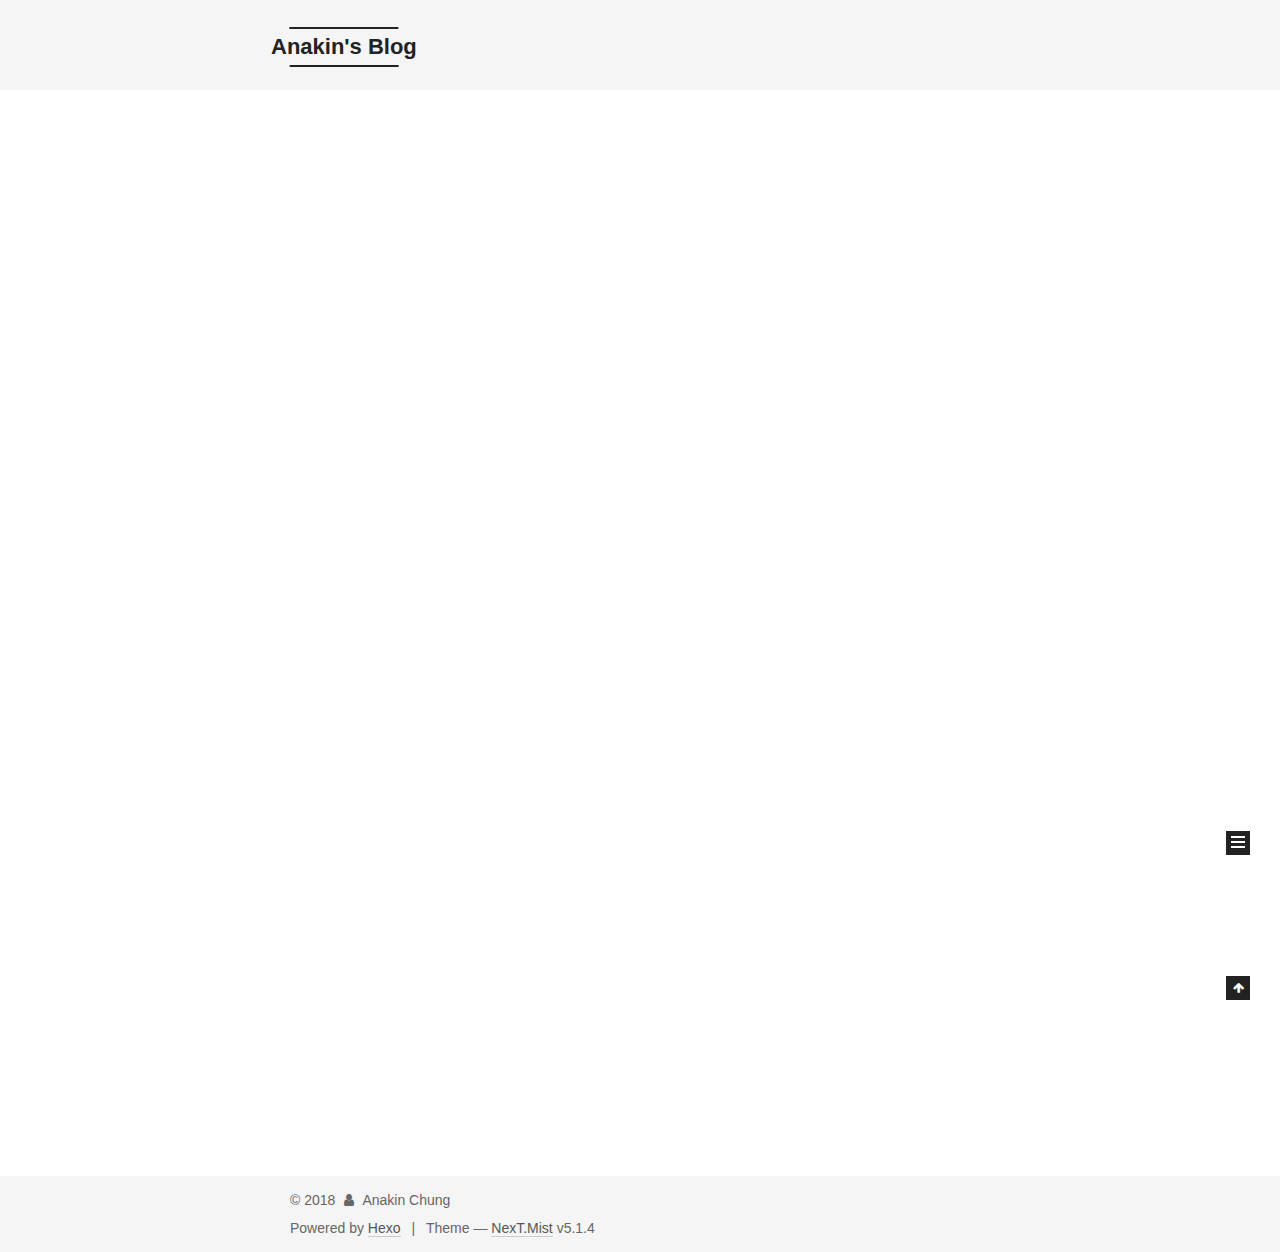
<file: index.html>
<!DOCTYPE html>



  


<html class="theme-next mist use-motion" lang="en">
<head>
  <meta charset="UTF-8"/>
<meta http-equiv="X-UA-Compatible" content="IE=edge" />
<meta name="viewport" content="width=device-width, initial-scale=1, maximum-scale=1"/>
<meta name="theme-color" content="#222">









<meta http-equiv="Cache-Control" content="no-transform" />
<meta http-equiv="Cache-Control" content="no-siteapp" />
















  
  
  <link href="/lib/fancybox/source/jquery.fancybox.css?v=2.1.5" rel="stylesheet" type="text/css" />







<link href="/lib/font-awesome/css/font-awesome.min.css?v=4.6.2" rel="stylesheet" type="text/css" />

<link href="/css/main.css?v=5.1.4" rel="stylesheet" type="text/css" />


  <link rel="apple-touch-icon" sizes="180x180" href="/images/apple-touch-icon-next.png?v=5.1.4">


  <link rel="icon" type="image/png" sizes="32x32" href="/images/favicon-32x32-next.png?v=5.1.4">


  <link rel="icon" type="image/png" sizes="16x16" href="/images/favicon-16x16-next.png?v=5.1.4">


  <link rel="mask-icon" href="/images/logo.svg?v=5.1.4" color="#222">





  <meta name="keywords" content="Hexo, NexT" />










<meta name="description" content="cook code">
<meta property="og:type" content="website">
<meta property="og:title" content="Anakin&#39;s Blog">
<meta property="og:url" content="http://yoursite.com/index.html">
<meta property="og:site_name" content="Anakin&#39;s Blog">
<meta property="og:description" content="cook code">
<meta property="og:locale" content="en">
<meta name="twitter:card" content="summary">
<meta name="twitter:title" content="Anakin&#39;s Blog">
<meta name="twitter:description" content="cook code">



<script type="text/javascript" id="hexo.configurations">
  var NexT = window.NexT || {};
  var CONFIG = {
    root: '/',
    scheme: 'Mist',
    version: '5.1.4',
    sidebar: {"position":"left","display":"post","offset":12,"b2t":false,"scrollpercent":false,"onmobile":false},
    fancybox: true,
    tabs: true,
    motion: {"enable":true,"async":false,"transition":{"post_block":"fadeIn","post_header":"slideDownIn","post_body":"slideDownIn","coll_header":"slideLeftIn","sidebar":"slideUpIn"}},
    duoshuo: {
      userId: '0',
      author: 'Author'
    },
    algolia: {
      applicationID: '',
      apiKey: '',
      indexName: '',
      hits: {"per_page":10},
      labels: {"input_placeholder":"Search for Posts","hits_empty":"We didn't find any results for the search: ${query}","hits_stats":"${hits} results found in ${time} ms"}
    }
  };
</script>



  <link rel="canonical" href="http://yoursite.com/"/>





  <title>Anakin's Blog</title>
  








</head>

<body itemscope itemtype="http://schema.org/WebPage" lang="en">

  
  
    
  

  <div class="container sidebar-position-left 
  page-home">
    <div class="headband"></div>

    <header id="header" class="header" itemscope itemtype="http://schema.org/WPHeader">
      <div class="header-inner"><div class="site-brand-wrapper">
  <div class="site-meta ">
    

    <div class="custom-logo-site-title">
      <a href="/"  class="brand" rel="start">
        <span class="logo-line-before"><i></i></span>
        <span class="site-title">Anakin's Blog</span>
        <span class="logo-line-after"><i></i></span>
      </a>
    </div>
      
        <p class="site-subtitle"></p>
      
  </div>

  <div class="site-nav-toggle">
    <button>
      <span class="btn-bar"></span>
      <span class="btn-bar"></span>
      <span class="btn-bar"></span>
    </button>
  </div>
</div>

<nav class="site-nav">
  

  
    <ul id="menu" class="menu">
      
        
        <li class="menu-item menu-item-home">
          <a href="/" rel="section">
            
              <i class="menu-item-icon fa fa-fw fa-home"></i> <br />
            
            Home
          </a>
        </li>
      
        
        <li class="menu-item menu-item-tags">
          <a href="/tags/" rel="section">
            
              <i class="menu-item-icon fa fa-fw fa-tags"></i> <br />
            
            Tags
          </a>
        </li>
      
        
        <li class="menu-item menu-item-categories">
          <a href="/categories/" rel="section">
            
              <i class="menu-item-icon fa fa-fw fa-th"></i> <br />
            
            Categories
          </a>
        </li>
      
        
        <li class="menu-item menu-item-archives">
          <a href="/archives/" rel="section">
            
              <i class="menu-item-icon fa fa-fw fa-archive"></i> <br />
            
            Archives
          </a>
        </li>
      

      
    </ul>
  

  
</nav>



 </div>
    </header>

    <main id="main" class="main">
      <div class="main-inner">
        <div class="content-wrap">
          <div id="content" class="content">
            
  <section id="posts" class="posts-expand">
    
      

  

  
  
  

  <article class="post post-type-normal" itemscope itemtype="http://schema.org/Article">
  
  
  
  <div class="post-block">
    <link itemprop="mainEntityOfPage" href="http://yoursite.com/2018/08/24/hello-world/">

    <span hidden itemprop="author" itemscope itemtype="http://schema.org/Person">
      <meta itemprop="name" content="Anakin Chung">
      <meta itemprop="description" content="">
      <meta itemprop="image" content="/images/avatar.gif">
    </span>

    <span hidden itemprop="publisher" itemscope itemtype="http://schema.org/Organization">
      <meta itemprop="name" content="Anakin's Blog">
    </span>

    
      <header class="post-header">

        
        
          <h1 class="post-title" itemprop="name headline">
                
                <a class="post-title-link" href="/2018/08/24/hello-world/" itemprop="url">Hello World</a></h1>
        

        <div class="post-meta">
          <span class="post-time">
            
              <span class="post-meta-item-icon">
                <i class="fa fa-calendar-o"></i>
              </span>
              
                <span class="post-meta-item-text">Posted on</span>
              
              <time title="Post created" itemprop="dateCreated datePublished" datetime="2018-08-24T22:04:01+08:00">
                2018-08-24
              </time>
            

            

            
          </span>

          

          
            
          

          
          

          

          

          

        </div>
      </header>
    

    
    
    
    <div class="post-body" itemprop="articleBody">

      
      

      
        
          
            <p>Welcome to <a href="https://hexo.io/" target="_blank" rel="noopener">Hexo</a>! This is your very first post. Check <a href="https://hexo.io/docs/" target="_blank" rel="noopener">documentation</a> for more info. If you get any problems when using Hexo, you can find the answer in <a href="https://hexo.io/docs/troubleshooting.html" target="_blank" rel="noopener">troubleshooting</a> or you can ask me on <a href="https://github.com/hexojs/hexo/issues" target="_blank" rel="noopener">GitHub</a>.</p>
<h2 id="Quick-Start"><a href="#Quick-Start" class="headerlink" title="Quick Start"></a>Quick Start</h2><h3 id="Create-a-new-post"><a href="#Create-a-new-post" class="headerlink" title="Create a new post"></a>Create a new post</h3><figure class="highlight bash"><table><tr><td class="gutter"><pre><span class="line">1</span><br></pre></td><td class="code"><pre><span class="line">$ hexo new <span class="string">"My New Post"</span></span><br></pre></td></tr></table></figure>
<p>More info: <a href="https://hexo.io/docs/writing.html" target="_blank" rel="noopener">Writing</a></p>
<h3 id="Run-server"><a href="#Run-server" class="headerlink" title="Run server"></a>Run server</h3><figure class="highlight bash"><table><tr><td class="gutter"><pre><span class="line">1</span><br></pre></td><td class="code"><pre><span class="line">$ hexo server</span><br></pre></td></tr></table></figure>
<p>More info: <a href="https://hexo.io/docs/server.html" target="_blank" rel="noopener">Server</a></p>
<h3 id="Generate-static-files"><a href="#Generate-static-files" class="headerlink" title="Generate static files"></a>Generate static files</h3><figure class="highlight bash"><table><tr><td class="gutter"><pre><span class="line">1</span><br></pre></td><td class="code"><pre><span class="line">$ hexo generate</span><br></pre></td></tr></table></figure>
<p>More info: <a href="https://hexo.io/docs/generating.html" target="_blank" rel="noopener">Generating</a></p>
<h3 id="Deploy-to-remote-sites"><a href="#Deploy-to-remote-sites" class="headerlink" title="Deploy to remote sites"></a>Deploy to remote sites</h3><figure class="highlight bash"><table><tr><td class="gutter"><pre><span class="line">1</span><br></pre></td><td class="code"><pre><span class="line">$ hexo deploy</span><br></pre></td></tr></table></figure>
<p>More info: <a href="https://hexo.io/docs/deployment.html" target="_blank" rel="noopener">Deployment</a></p>

          
        
      
    </div>
    
    
    

    

    

    

    <footer class="post-footer">
      

      

      

      
      
        <div class="post-eof"></div>
      
    </footer>
  </div>
  
  
  
  </article>


    
  </section>

  


          </div>
          


          

        </div>
        
          
  
  <div class="sidebar-toggle">
    <div class="sidebar-toggle-line-wrap">
      <span class="sidebar-toggle-line sidebar-toggle-line-first"></span>
      <span class="sidebar-toggle-line sidebar-toggle-line-middle"></span>
      <span class="sidebar-toggle-line sidebar-toggle-line-last"></span>
    </div>
  </div>

  <aside id="sidebar" class="sidebar">
    
    <div class="sidebar-inner">

      

      

      <section class="site-overview-wrap sidebar-panel sidebar-panel-active">
        <div class="site-overview">
          <div class="site-author motion-element" itemprop="author" itemscope itemtype="http://schema.org/Person">
            
              <p class="site-author-name" itemprop="name">Anakin Chung</p>
              <p class="site-description motion-element" itemprop="description">cook code</p>
          </div>

          <nav class="site-state motion-element">

            
              <div class="site-state-item site-state-posts">
              
                <a href="/archives/">
              
                  <span class="site-state-item-count">1</span>
                  <span class="site-state-item-name">posts</span>
                </a>
              </div>
            

            

            

          </nav>

          

          
            <div class="links-of-author motion-element">
                
                  <span class="links-of-author-item">
                    <a href="https://github.com/AnakinChung" target="_blank" title="GitHub">
                      
                        <i class="fa fa-fw fa-github"></i>GitHub</a>
                  </span>
                
            </div>
          

          
          

          
          

          

        </div>
      </section>

      

      

    </div>
  </aside>


        
      </div>
    </main>

    <footer id="footer" class="footer">
      <div class="footer-inner">
        <div class="copyright">&copy; <span itemprop="copyrightYear">2018</span>
  <span class="with-love">
    <i class="fa fa-user"></i>
  </span>
  <span class="author" itemprop="copyrightHolder">Anakin Chung</span>

  
</div>


  <div class="powered-by">Powered by <a class="theme-link" target="_blank" href="https://hexo.io">Hexo</a></div>



  <span class="post-meta-divider">|</span>



  <div class="theme-info">Theme &mdash; <a class="theme-link" target="_blank" href="https://github.com/iissnan/hexo-theme-next">NexT.Mist</a> v5.1.4</div>




        







        
      </div>
    </footer>

    
      <div class="back-to-top">
        <i class="fa fa-arrow-up"></i>
        
      </div>
    

    

  </div>

  

<script type="text/javascript">
  if (Object.prototype.toString.call(window.Promise) !== '[object Function]') {
    window.Promise = null;
  }
</script>









  












  
  
    <script type="text/javascript" src="/lib/jquery/index.js?v=2.1.3"></script>
  

  
  
    <script type="text/javascript" src="/lib/fastclick/lib/fastclick.min.js?v=1.0.6"></script>
  

  
  
    <script type="text/javascript" src="/lib/jquery_lazyload/jquery.lazyload.js?v=1.9.7"></script>
  

  
  
    <script type="text/javascript" src="/lib/velocity/velocity.min.js?v=1.2.1"></script>
  

  
  
    <script type="text/javascript" src="/lib/velocity/velocity.ui.min.js?v=1.2.1"></script>
  

  
  
    <script type="text/javascript" src="/lib/fancybox/source/jquery.fancybox.pack.js?v=2.1.5"></script>
  


  


  <script type="text/javascript" src="/js/src/utils.js?v=5.1.4"></script>

  <script type="text/javascript" src="/js/src/motion.js?v=5.1.4"></script>



  
  

  

  


  <script type="text/javascript" src="/js/src/bootstrap.js?v=5.1.4"></script>



  


  




	





  





  












  





  

  

  

  
  

  

  

  

</body>
</html>
</file>
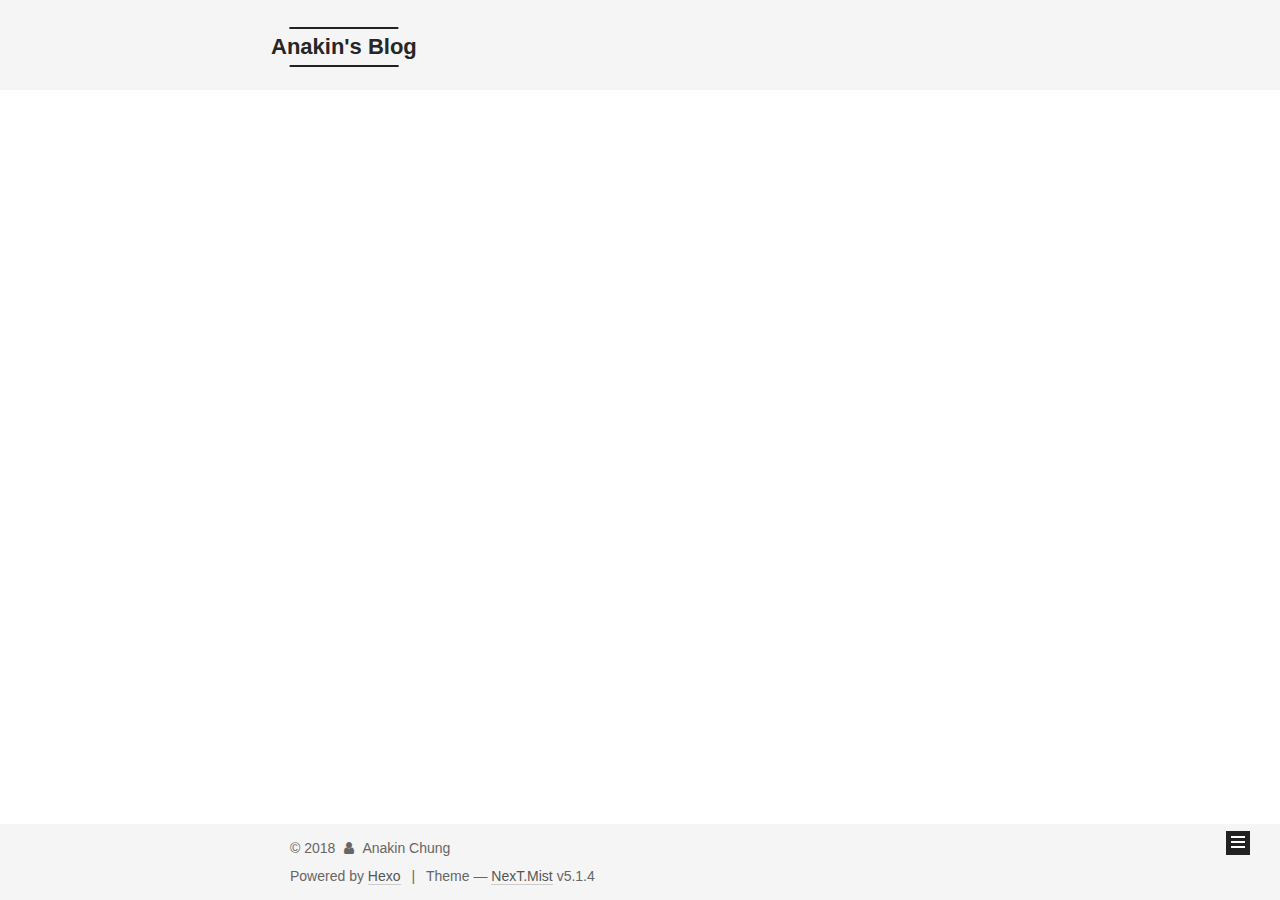
<file: archives/index.html>
<!DOCTYPE html>



  


<html class="theme-next mist use-motion" lang="en">
<head>
  <meta charset="UTF-8"/>
<meta http-equiv="X-UA-Compatible" content="IE=edge" />
<meta name="viewport" content="width=device-width, initial-scale=1, maximum-scale=1"/>
<meta name="theme-color" content="#222">









<meta http-equiv="Cache-Control" content="no-transform" />
<meta http-equiv="Cache-Control" content="no-siteapp" />
















  
  
  <link href="/lib/fancybox/source/jquery.fancybox.css?v=2.1.5" rel="stylesheet" type="text/css" />







<link href="/lib/font-awesome/css/font-awesome.min.css?v=4.6.2" rel="stylesheet" type="text/css" />

<link href="/css/main.css?v=5.1.4" rel="stylesheet" type="text/css" />


  <link rel="apple-touch-icon" sizes="180x180" href="/images/apple-touch-icon-next.png?v=5.1.4">


  <link rel="icon" type="image/png" sizes="32x32" href="/images/favicon-32x32-next.png?v=5.1.4">


  <link rel="icon" type="image/png" sizes="16x16" href="/images/favicon-16x16-next.png?v=5.1.4">


  <link rel="mask-icon" href="/images/logo.svg?v=5.1.4" color="#222">





  <meta name="keywords" content="Hexo, NexT" />










<meta name="description" content="cook code">
<meta property="og:type" content="website">
<meta property="og:title" content="Anakin&#39;s Blog">
<meta property="og:url" content="http://yoursite.com/archives/index.html">
<meta property="og:site_name" content="Anakin&#39;s Blog">
<meta property="og:description" content="cook code">
<meta property="og:locale" content="en">
<meta name="twitter:card" content="summary">
<meta name="twitter:title" content="Anakin&#39;s Blog">
<meta name="twitter:description" content="cook code">



<script type="text/javascript" id="hexo.configurations">
  var NexT = window.NexT || {};
  var CONFIG = {
    root: '/',
    scheme: 'Mist',
    version: '5.1.4',
    sidebar: {"position":"left","display":"post","offset":12,"b2t":false,"scrollpercent":false,"onmobile":false},
    fancybox: true,
    tabs: true,
    motion: {"enable":true,"async":false,"transition":{"post_block":"fadeIn","post_header":"slideDownIn","post_body":"slideDownIn","coll_header":"slideLeftIn","sidebar":"slideUpIn"}},
    duoshuo: {
      userId: '0',
      author: 'Author'
    },
    algolia: {
      applicationID: '',
      apiKey: '',
      indexName: '',
      hits: {"per_page":10},
      labels: {"input_placeholder":"Search for Posts","hits_empty":"We didn't find any results for the search: ${query}","hits_stats":"${hits} results found in ${time} ms"}
    }
  };
</script>



  <link rel="canonical" href="http://yoursite.com/archives/"/>





  <title>Archive | Anakin's Blog</title>
  








</head>

<body itemscope itemtype="http://schema.org/WebPage" lang="en">

  
  
    
  

  <div class="container sidebar-position-left page-archive">
    <div class="headband"></div>

    <header id="header" class="header" itemscope itemtype="http://schema.org/WPHeader">
      <div class="header-inner"><div class="site-brand-wrapper">
  <div class="site-meta ">
    

    <div class="custom-logo-site-title">
      <a href="/"  class="brand" rel="start">
        <span class="logo-line-before"><i></i></span>
        <span class="site-title">Anakin's Blog</span>
        <span class="logo-line-after"><i></i></span>
      </a>
    </div>
      
        <p class="site-subtitle"></p>
      
  </div>

  <div class="site-nav-toggle">
    <button>
      <span class="btn-bar"></span>
      <span class="btn-bar"></span>
      <span class="btn-bar"></span>
    </button>
  </div>
</div>

<nav class="site-nav">
  

  
    <ul id="menu" class="menu">
      
        
        <li class="menu-item menu-item-home">
          <a href="/" rel="section">
            
              <i class="menu-item-icon fa fa-fw fa-home"></i> <br />
            
            Home
          </a>
        </li>
      
        
        <li class="menu-item menu-item-tags">
          <a href="/tags/" rel="section">
            
              <i class="menu-item-icon fa fa-fw fa-tags"></i> <br />
            
            Tags
          </a>
        </li>
      
        
        <li class="menu-item menu-item-categories">
          <a href="/categories/" rel="section">
            
              <i class="menu-item-icon fa fa-fw fa-th"></i> <br />
            
            Categories
          </a>
        </li>
      
        
        <li class="menu-item menu-item-archives">
          <a href="/archives/" rel="section">
            
              <i class="menu-item-icon fa fa-fw fa-archive"></i> <br />
            
            Archives
          </a>
        </li>
      

      
    </ul>
  

  
</nav>



 </div>
    </header>

    <main id="main" class="main">
      <div class="main-inner">
        <div class="content-wrap">
          <div id="content" class="content">
            

  
  
  
  <div class="post-block archive">
    <div id="posts" class="posts-collapse">
      <span class="archive-move-on"></span>

      <span class="archive-page-counter">
        
        
        
          
        
        Um..! 1 post. Keep on posting.
      </span>

      

        
        
        

        
          
          <div class="collection-title">
            <h1 class="archive-year" id="archive-year-2018">2018</h1>
          </div>
        
        

        

  <article class="post post-type-normal" itemscope itemtype="http://schema.org/Article">
    <header class="post-header">

      <h2 class="post-title">
        
            <a class="post-title-link" href="/2018/08/24/hello-world/" itemprop="url">
              
                <span itemprop="name">Hello World</span>
              
            </a>
        
      </h2>

      <div class="post-meta">
        <time class="post-time" itemprop="dateCreated"
              datetime="2018-08-24T22:04:01+08:00"
              content="2018-08-24" >
          08-24
        </time>
      </div>

    </header>
  </article>



      

    </div>
  </div>
  
  
  

  



          </div>
          


          

        </div>
        
          
  
  <div class="sidebar-toggle">
    <div class="sidebar-toggle-line-wrap">
      <span class="sidebar-toggle-line sidebar-toggle-line-first"></span>
      <span class="sidebar-toggle-line sidebar-toggle-line-middle"></span>
      <span class="sidebar-toggle-line sidebar-toggle-line-last"></span>
    </div>
  </div>

  <aside id="sidebar" class="sidebar">
    
    <div class="sidebar-inner">

      

      

      <section class="site-overview-wrap sidebar-panel sidebar-panel-active">
        <div class="site-overview">
          <div class="site-author motion-element" itemprop="author" itemscope itemtype="http://schema.org/Person">
            
              <p class="site-author-name" itemprop="name">Anakin Chung</p>
              <p class="site-description motion-element" itemprop="description">cook code</p>
          </div>

          <nav class="site-state motion-element">

            
              <div class="site-state-item site-state-posts">
              
                <a href="/archives/">
              
                  <span class="site-state-item-count">1</span>
                  <span class="site-state-item-name">posts</span>
                </a>
              </div>
            

            

            

          </nav>

          

          
            <div class="links-of-author motion-element">
                
                  <span class="links-of-author-item">
                    <a href="https://github.com/AnakinChung" target="_blank" title="GitHub">
                      
                        <i class="fa fa-fw fa-github"></i>GitHub</a>
                  </span>
                
            </div>
          

          
          

          
          

          

        </div>
      </section>

      

      

    </div>
  </aside>


        
      </div>
    </main>

    <footer id="footer" class="footer">
      <div class="footer-inner">
        <div class="copyright">&copy; <span itemprop="copyrightYear">2018</span>
  <span class="with-love">
    <i class="fa fa-user"></i>
  </span>
  <span class="author" itemprop="copyrightHolder">Anakin Chung</span>

  
</div>


  <div class="powered-by">Powered by <a class="theme-link" target="_blank" href="https://hexo.io">Hexo</a></div>



  <span class="post-meta-divider">|</span>



  <div class="theme-info">Theme &mdash; <a class="theme-link" target="_blank" href="https://github.com/iissnan/hexo-theme-next">NexT.Mist</a> v5.1.4</div>




        







        
      </div>
    </footer>

    
      <div class="back-to-top">
        <i class="fa fa-arrow-up"></i>
        
      </div>
    

    

  </div>

  

<script type="text/javascript">
  if (Object.prototype.toString.call(window.Promise) !== '[object Function]') {
    window.Promise = null;
  }
</script>









  












  
  
    <script type="text/javascript" src="/lib/jquery/index.js?v=2.1.3"></script>
  

  
  
    <script type="text/javascript" src="/lib/fastclick/lib/fastclick.min.js?v=1.0.6"></script>
  

  
  
    <script type="text/javascript" src="/lib/jquery_lazyload/jquery.lazyload.js?v=1.9.7"></script>
  

  
  
    <script type="text/javascript" src="/lib/velocity/velocity.min.js?v=1.2.1"></script>
  

  
  
    <script type="text/javascript" src="/lib/velocity/velocity.ui.min.js?v=1.2.1"></script>
  

  
  
    <script type="text/javascript" src="/lib/fancybox/source/jquery.fancybox.pack.js?v=2.1.5"></script>
  


  


  <script type="text/javascript" src="/js/src/utils.js?v=5.1.4"></script>

  <script type="text/javascript" src="/js/src/motion.js?v=5.1.4"></script>



  
  

  

  


  <script type="text/javascript" src="/js/src/bootstrap.js?v=5.1.4"></script>



  


  




	





  





  












  





  

  

  

  
  

  

  

  

</body>
</html>
</file>
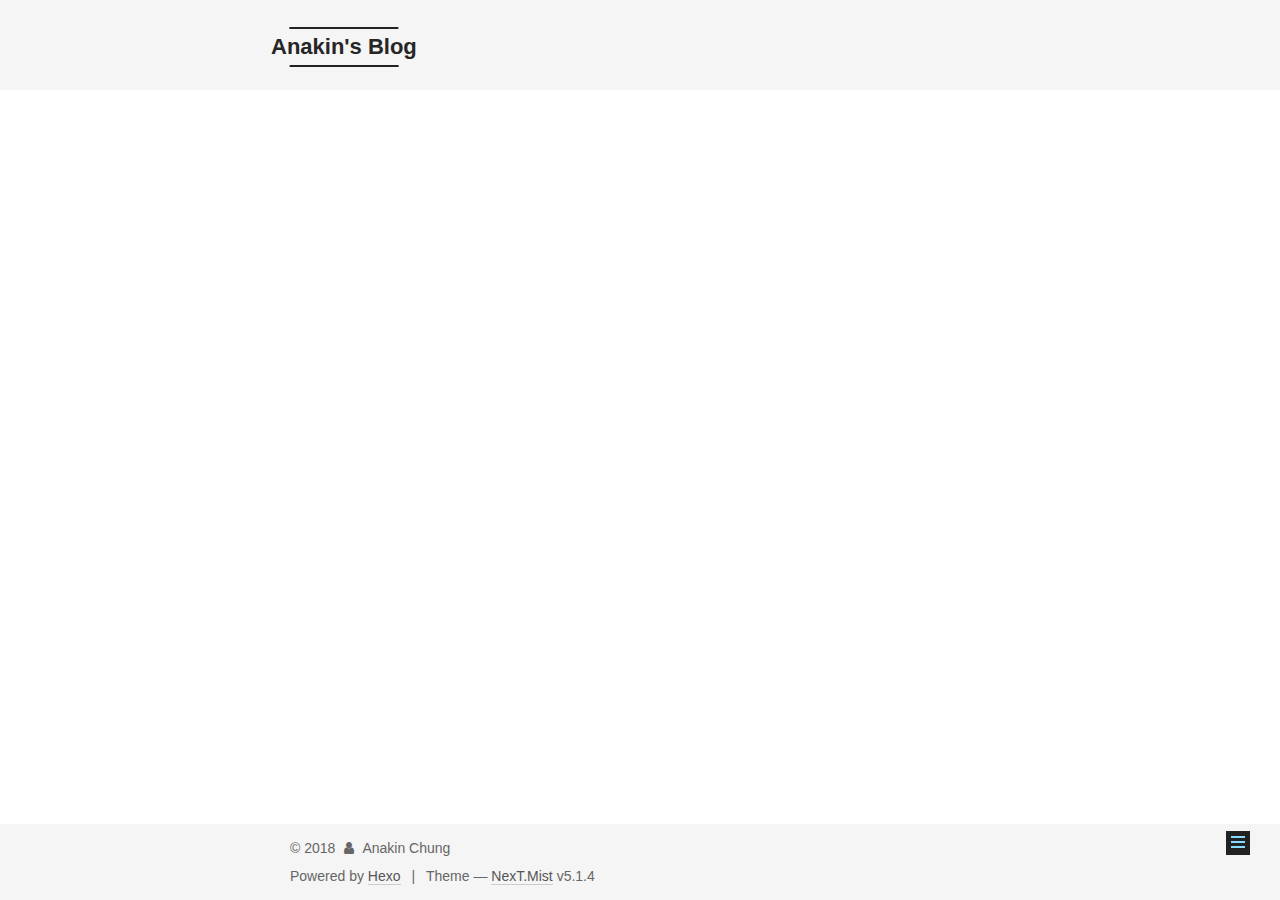
<file: categories/index.html>
<!DOCTYPE html>



  


<html class="theme-next mist use-motion" lang="en">
<head>
  <meta charset="UTF-8"/>
<meta http-equiv="X-UA-Compatible" content="IE=edge" />
<meta name="viewport" content="width=device-width, initial-scale=1, maximum-scale=1"/>
<meta name="theme-color" content="#222">









<meta http-equiv="Cache-Control" content="no-transform" />
<meta http-equiv="Cache-Control" content="no-siteapp" />
















  
  
  <link href="/lib/fancybox/source/jquery.fancybox.css?v=2.1.5" rel="stylesheet" type="text/css" />







<link href="/lib/font-awesome/css/font-awesome.min.css?v=4.6.2" rel="stylesheet" type="text/css" />

<link href="/css/main.css?v=5.1.4" rel="stylesheet" type="text/css" />


  <link rel="apple-touch-icon" sizes="180x180" href="/images/apple-touch-icon-next.png?v=5.1.4">


  <link rel="icon" type="image/png" sizes="32x32" href="/images/favicon-32x32-next.png?v=5.1.4">


  <link rel="icon" type="image/png" sizes="16x16" href="/images/favicon-16x16-next.png?v=5.1.4">


  <link rel="mask-icon" href="/images/logo.svg?v=5.1.4" color="#222">





  <meta name="keywords" content="Hexo, NexT" />










<meta name="description" content="cook code">
<meta property="og:type" content="website">
<meta property="og:title" content="categories">
<meta property="og:url" content="http://yoursite.com/categories/index.html">
<meta property="og:site_name" content="Anakin&#39;s Blog">
<meta property="og:description" content="cook code">
<meta property="og:locale" content="en">
<meta property="og:updated_time" content="2018-08-24T12:49:23.209Z">
<meta name="twitter:card" content="summary">
<meta name="twitter:title" content="categories">
<meta name="twitter:description" content="cook code">



<script type="text/javascript" id="hexo.configurations">
  var NexT = window.NexT || {};
  var CONFIG = {
    root: '/',
    scheme: 'Mist',
    version: '5.1.4',
    sidebar: {"position":"left","display":"post","offset":12,"b2t":false,"scrollpercent":false,"onmobile":false},
    fancybox: true,
    tabs: true,
    motion: {"enable":true,"async":false,"transition":{"post_block":"fadeIn","post_header":"slideDownIn","post_body":"slideDownIn","coll_header":"slideLeftIn","sidebar":"slideUpIn"}},
    duoshuo: {
      userId: '0',
      author: 'Author'
    },
    algolia: {
      applicationID: '',
      apiKey: '',
      indexName: '',
      hits: {"per_page":10},
      labels: {"input_placeholder":"Search for Posts","hits_empty":"We didn't find any results for the search: ${query}","hits_stats":"${hits} results found in ${time} ms"}
    }
  };
</script>



  <link rel="canonical" href="http://yoursite.com/categories/"/>





  <title>categories | Anakin's Blog</title>
  








</head>

<body itemscope itemtype="http://schema.org/WebPage" lang="en">

  
  
    
  

  <div class="container sidebar-position-left page-post-detail">
    <div class="headband"></div>

    <header id="header" class="header" itemscope itemtype="http://schema.org/WPHeader">
      <div class="header-inner"><div class="site-brand-wrapper">
  <div class="site-meta ">
    

    <div class="custom-logo-site-title">
      <a href="/"  class="brand" rel="start">
        <span class="logo-line-before"><i></i></span>
        <span class="site-title">Anakin's Blog</span>
        <span class="logo-line-after"><i></i></span>
      </a>
    </div>
      
        <p class="site-subtitle"></p>
      
  </div>

  <div class="site-nav-toggle">
    <button>
      <span class="btn-bar"></span>
      <span class="btn-bar"></span>
      <span class="btn-bar"></span>
    </button>
  </div>
</div>

<nav class="site-nav">
  

  
    <ul id="menu" class="menu">
      
        
        <li class="menu-item menu-item-home">
          <a href="/" rel="section">
            
              <i class="menu-item-icon fa fa-fw fa-home"></i> <br />
            
            Home
          </a>
        </li>
      
        
        <li class="menu-item menu-item-tags">
          <a href="/tags/" rel="section">
            
              <i class="menu-item-icon fa fa-fw fa-tags"></i> <br />
            
            Tags
          </a>
        </li>
      
        
        <li class="menu-item menu-item-categories">
          <a href="/categories/" rel="section">
            
              <i class="menu-item-icon fa fa-fw fa-th"></i> <br />
            
            Categories
          </a>
        </li>
      
        
        <li class="menu-item menu-item-archives">
          <a href="/archives/" rel="section">
            
              <i class="menu-item-icon fa fa-fw fa-archive"></i> <br />
            
            Archives
          </a>
        </li>
      

      
    </ul>
  

  
</nav>



 </div>
    </header>

    <main id="main" class="main">
      <div class="main-inner">
        <div class="content-wrap">
          <div id="content" class="content">
            

  <div id="posts" class="posts-expand">
    
    
    
    <div class="post-block page">
      <header class="post-header">

	<h1 class="post-title" itemprop="name headline">categories</h1>



</header>

      
      
      
      <div class="post-body">
        
        
          
        
      </div>
      
      
      
    </div>
    
    
    
  </div>


          </div>
          


          

  



        </div>
        
          
  
  <div class="sidebar-toggle">
    <div class="sidebar-toggle-line-wrap">
      <span class="sidebar-toggle-line sidebar-toggle-line-first"></span>
      <span class="sidebar-toggle-line sidebar-toggle-line-middle"></span>
      <span class="sidebar-toggle-line sidebar-toggle-line-last"></span>
    </div>
  </div>

  <aside id="sidebar" class="sidebar">
    
    <div class="sidebar-inner">

      

      

      <section class="site-overview-wrap sidebar-panel sidebar-panel-active">
        <div class="site-overview">
          <div class="site-author motion-element" itemprop="author" itemscope itemtype="http://schema.org/Person">
            
              <p class="site-author-name" itemprop="name">Anakin Chung</p>
              <p class="site-description motion-element" itemprop="description">cook code</p>
          </div>

          <nav class="site-state motion-element">

            
              <div class="site-state-item site-state-posts">
              
                <a href="/archives/">
              
                  <span class="site-state-item-count">1</span>
                  <span class="site-state-item-name">posts</span>
                </a>
              </div>
            

            

            

          </nav>

          

          
            <div class="links-of-author motion-element">
                
                  <span class="links-of-author-item">
                    <a href="https://github.com/AnakinChung" target="_blank" title="GitHub">
                      
                        <i class="fa fa-fw fa-github"></i>GitHub</a>
                  </span>
                
            </div>
          

          
          

          
          

          

        </div>
      </section>

      

      

    </div>
  </aside>


        
      </div>
    </main>

    <footer id="footer" class="footer">
      <div class="footer-inner">
        <div class="copyright">&copy; <span itemprop="copyrightYear">2018</span>
  <span class="with-love">
    <i class="fa fa-user"></i>
  </span>
  <span class="author" itemprop="copyrightHolder">Anakin Chung</span>

  
</div>


  <div class="powered-by">Powered by <a class="theme-link" target="_blank" href="https://hexo.io">Hexo</a></div>



  <span class="post-meta-divider">|</span>



  <div class="theme-info">Theme &mdash; <a class="theme-link" target="_blank" href="https://github.com/iissnan/hexo-theme-next">NexT.Mist</a> v5.1.4</div>




        







        
      </div>
    </footer>

    
      <div class="back-to-top">
        <i class="fa fa-arrow-up"></i>
        
      </div>
    

    

  </div>

  

<script type="text/javascript">
  if (Object.prototype.toString.call(window.Promise) !== '[object Function]') {
    window.Promise = null;
  }
</script>









  












  
  
    <script type="text/javascript" src="/lib/jquery/index.js?v=2.1.3"></script>
  

  
  
    <script type="text/javascript" src="/lib/fastclick/lib/fastclick.min.js?v=1.0.6"></script>
  

  
  
    <script type="text/javascript" src="/lib/jquery_lazyload/jquery.lazyload.js?v=1.9.7"></script>
  

  
  
    <script type="text/javascript" src="/lib/velocity/velocity.min.js?v=1.2.1"></script>
  

  
  
    <script type="text/javascript" src="/lib/velocity/velocity.ui.min.js?v=1.2.1"></script>
  

  
  
    <script type="text/javascript" src="/lib/fancybox/source/jquery.fancybox.pack.js?v=2.1.5"></script>
  


  


  <script type="text/javascript" src="/js/src/utils.js?v=5.1.4"></script>

  <script type="text/javascript" src="/js/src/motion.js?v=5.1.4"></script>



  
  

  
  <script type="text/javascript" src="/js/src/scrollspy.js?v=5.1.4"></script>
<script type="text/javascript" src="/js/src/post-details.js?v=5.1.4"></script>



  


  <script type="text/javascript" src="/js/src/bootstrap.js?v=5.1.4"></script>



  


  




	





  





  












  





  

  

  

  
  

  

  

  

</body>
</html>
</file>
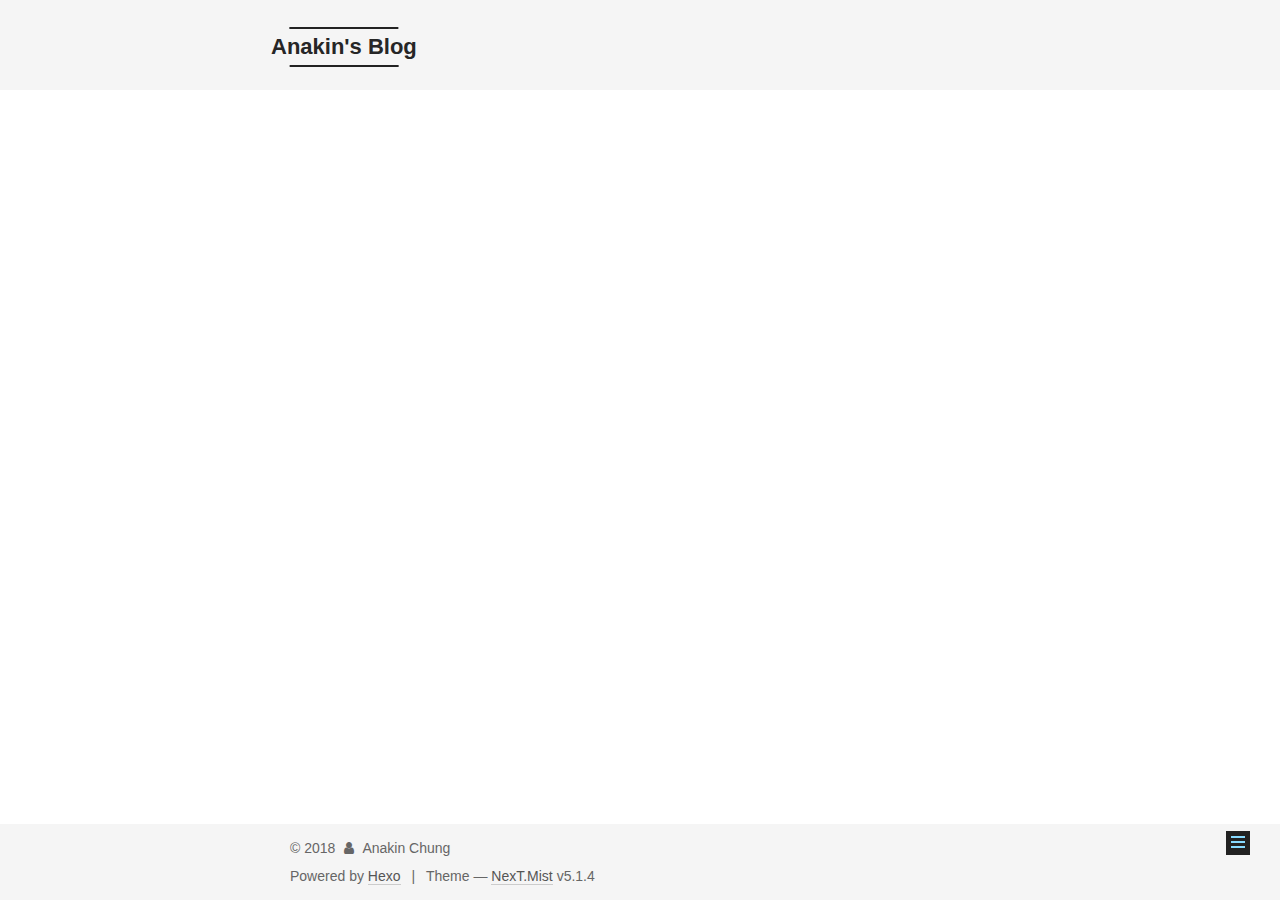
<file: tags/index.html>
<!DOCTYPE html>



  


<html class="theme-next mist use-motion" lang="en">
<head>
  <meta charset="UTF-8"/>
<meta http-equiv="X-UA-Compatible" content="IE=edge" />
<meta name="viewport" content="width=device-width, initial-scale=1, maximum-scale=1"/>
<meta name="theme-color" content="#222">









<meta http-equiv="Cache-Control" content="no-transform" />
<meta http-equiv="Cache-Control" content="no-siteapp" />
















  
  
  <link href="/lib/fancybox/source/jquery.fancybox.css?v=2.1.5" rel="stylesheet" type="text/css" />







<link href="/lib/font-awesome/css/font-awesome.min.css?v=4.6.2" rel="stylesheet" type="text/css" />

<link href="/css/main.css?v=5.1.4" rel="stylesheet" type="text/css" />


  <link rel="apple-touch-icon" sizes="180x180" href="/images/apple-touch-icon-next.png?v=5.1.4">


  <link rel="icon" type="image/png" sizes="32x32" href="/images/favicon-32x32-next.png?v=5.1.4">


  <link rel="icon" type="image/png" sizes="16x16" href="/images/favicon-16x16-next.png?v=5.1.4">


  <link rel="mask-icon" href="/images/logo.svg?v=5.1.4" color="#222">





  <meta name="keywords" content="Hexo, NexT" />










<meta name="description" content="cook code">
<meta property="og:type" content="website">
<meta property="og:title" content="tags">
<meta property="og:url" content="http://yoursite.com/tags/index.html">
<meta property="og:site_name" content="Anakin&#39;s Blog">
<meta property="og:description" content="cook code">
<meta property="og:locale" content="en">
<meta property="og:updated_time" content="2018-08-24T12:48:34.185Z">
<meta name="twitter:card" content="summary">
<meta name="twitter:title" content="tags">
<meta name="twitter:description" content="cook code">



<script type="text/javascript" id="hexo.configurations">
  var NexT = window.NexT || {};
  var CONFIG = {
    root: '/',
    scheme: 'Mist',
    version: '5.1.4',
    sidebar: {"position":"left","display":"post","offset":12,"b2t":false,"scrollpercent":false,"onmobile":false},
    fancybox: true,
    tabs: true,
    motion: {"enable":true,"async":false,"transition":{"post_block":"fadeIn","post_header":"slideDownIn","post_body":"slideDownIn","coll_header":"slideLeftIn","sidebar":"slideUpIn"}},
    duoshuo: {
      userId: '0',
      author: 'Author'
    },
    algolia: {
      applicationID: '',
      apiKey: '',
      indexName: '',
      hits: {"per_page":10},
      labels: {"input_placeholder":"Search for Posts","hits_empty":"We didn't find any results for the search: ${query}","hits_stats":"${hits} results found in ${time} ms"}
    }
  };
</script>



  <link rel="canonical" href="http://yoursite.com/tags/"/>





  <title>tags | Anakin's Blog</title>
  








</head>

<body itemscope itemtype="http://schema.org/WebPage" lang="en">

  
  
    
  

  <div class="container sidebar-position-left page-post-detail">
    <div class="headband"></div>

    <header id="header" class="header" itemscope itemtype="http://schema.org/WPHeader">
      <div class="header-inner"><div class="site-brand-wrapper">
  <div class="site-meta ">
    

    <div class="custom-logo-site-title">
      <a href="/"  class="brand" rel="start">
        <span class="logo-line-before"><i></i></span>
        <span class="site-title">Anakin's Blog</span>
        <span class="logo-line-after"><i></i></span>
      </a>
    </div>
      
        <p class="site-subtitle"></p>
      
  </div>

  <div class="site-nav-toggle">
    <button>
      <span class="btn-bar"></span>
      <span class="btn-bar"></span>
      <span class="btn-bar"></span>
    </button>
  </div>
</div>

<nav class="site-nav">
  

  
    <ul id="menu" class="menu">
      
        
        <li class="menu-item menu-item-home">
          <a href="/" rel="section">
            
              <i class="menu-item-icon fa fa-fw fa-home"></i> <br />
            
            Home
          </a>
        </li>
      
        
        <li class="menu-item menu-item-tags">
          <a href="/tags/" rel="section">
            
              <i class="menu-item-icon fa fa-fw fa-tags"></i> <br />
            
            Tags
          </a>
        </li>
      
        
        <li class="menu-item menu-item-categories">
          <a href="/categories/" rel="section">
            
              <i class="menu-item-icon fa fa-fw fa-th"></i> <br />
            
            Categories
          </a>
        </li>
      
        
        <li class="menu-item menu-item-archives">
          <a href="/archives/" rel="section">
            
              <i class="menu-item-icon fa fa-fw fa-archive"></i> <br />
            
            Archives
          </a>
        </li>
      

      
    </ul>
  

  
</nav>



 </div>
    </header>

    <main id="main" class="main">
      <div class="main-inner">
        <div class="content-wrap">
          <div id="content" class="content">
            

  <div id="posts" class="posts-expand">
    
    
    
    <div class="post-block page">
      <header class="post-header">

	<h1 class="post-title" itemprop="name headline">tags</h1>



</header>

      
      
      
      <div class="post-body">
        
        
          <div class="tag-cloud">
            <div class="tag-cloud-title">
                No tags
            </div>
            <div class="tag-cloud-tags">
              
            </div>
          </div>
        
      </div>
      
      
      
    </div>
    
    
    
  </div>


          </div>
          


          

  



        </div>
        
          
  
  <div class="sidebar-toggle">
    <div class="sidebar-toggle-line-wrap">
      <span class="sidebar-toggle-line sidebar-toggle-line-first"></span>
      <span class="sidebar-toggle-line sidebar-toggle-line-middle"></span>
      <span class="sidebar-toggle-line sidebar-toggle-line-last"></span>
    </div>
  </div>

  <aside id="sidebar" class="sidebar">
    
    <div class="sidebar-inner">

      

      

      <section class="site-overview-wrap sidebar-panel sidebar-panel-active">
        <div class="site-overview">
          <div class="site-author motion-element" itemprop="author" itemscope itemtype="http://schema.org/Person">
            
              <p class="site-author-name" itemprop="name">Anakin Chung</p>
              <p class="site-description motion-element" itemprop="description">cook code</p>
          </div>

          <nav class="site-state motion-element">

            
              <div class="site-state-item site-state-posts">
              
                <a href="/archives/">
              
                  <span class="site-state-item-count">1</span>
                  <span class="site-state-item-name">posts</span>
                </a>
              </div>
            

            

            

          </nav>

          

          
            <div class="links-of-author motion-element">
                
                  <span class="links-of-author-item">
                    <a href="https://github.com/AnakinChung" target="_blank" title="GitHub">
                      
                        <i class="fa fa-fw fa-github"></i>GitHub</a>
                  </span>
                
            </div>
          

          
          

          
          

          

        </div>
      </section>

      

      

    </div>
  </aside>


        
      </div>
    </main>

    <footer id="footer" class="footer">
      <div class="footer-inner">
        <div class="copyright">&copy; <span itemprop="copyrightYear">2018</span>
  <span class="with-love">
    <i class="fa fa-user"></i>
  </span>
  <span class="author" itemprop="copyrightHolder">Anakin Chung</span>

  
</div>


  <div class="powered-by">Powered by <a class="theme-link" target="_blank" href="https://hexo.io">Hexo</a></div>



  <span class="post-meta-divider">|</span>



  <div class="theme-info">Theme &mdash; <a class="theme-link" target="_blank" href="https://github.com/iissnan/hexo-theme-next">NexT.Mist</a> v5.1.4</div>




        







        
      </div>
    </footer>

    
      <div class="back-to-top">
        <i class="fa fa-arrow-up"></i>
        
      </div>
    

    

  </div>

  

<script type="text/javascript">
  if (Object.prototype.toString.call(window.Promise) !== '[object Function]') {
    window.Promise = null;
  }
</script>









  












  
  
    <script type="text/javascript" src="/lib/jquery/index.js?v=2.1.3"></script>
  

  
  
    <script type="text/javascript" src="/lib/fastclick/lib/fastclick.min.js?v=1.0.6"></script>
  

  
  
    <script type="text/javascript" src="/lib/jquery_lazyload/jquery.lazyload.js?v=1.9.7"></script>
  

  
  
    <script type="text/javascript" src="/lib/velocity/velocity.min.js?v=1.2.1"></script>
  

  
  
    <script type="text/javascript" src="/lib/velocity/velocity.ui.min.js?v=1.2.1"></script>
  

  
  
    <script type="text/javascript" src="/lib/fancybox/source/jquery.fancybox.pack.js?v=2.1.5"></script>
  


  


  <script type="text/javascript" src="/js/src/utils.js?v=5.1.4"></script>

  <script type="text/javascript" src="/js/src/motion.js?v=5.1.4"></script>



  
  

  
  <script type="text/javascript" src="/js/src/scrollspy.js?v=5.1.4"></script>
<script type="text/javascript" src="/js/src/post-details.js?v=5.1.4"></script>



  


  <script type="text/javascript" src="/js/src/bootstrap.js?v=5.1.4"></script>



  


  




	





  





  












  





  

  

  

  
  

  

  

  

</body>
</html>
</file>
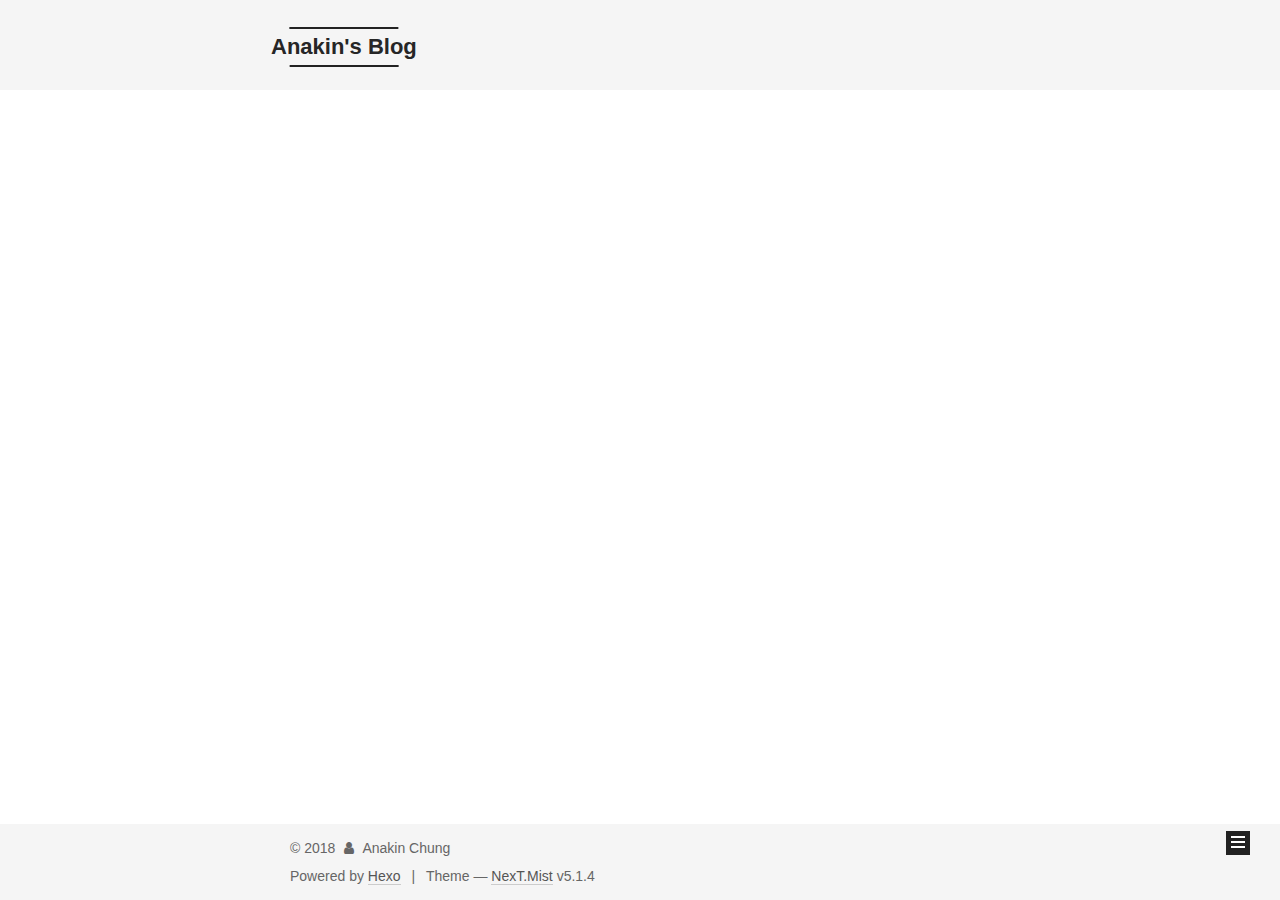
<file: archives/2018/index.html>
<!DOCTYPE html>



  


<html class="theme-next mist use-motion" lang="en">
<head>
  <meta charset="UTF-8"/>
<meta http-equiv="X-UA-Compatible" content="IE=edge" />
<meta name="viewport" content="width=device-width, initial-scale=1, maximum-scale=1"/>
<meta name="theme-color" content="#222">









<meta http-equiv="Cache-Control" content="no-transform" />
<meta http-equiv="Cache-Control" content="no-siteapp" />
















  
  
  <link href="/lib/fancybox/source/jquery.fancybox.css?v=2.1.5" rel="stylesheet" type="text/css" />







<link href="/lib/font-awesome/css/font-awesome.min.css?v=4.6.2" rel="stylesheet" type="text/css" />

<link href="/css/main.css?v=5.1.4" rel="stylesheet" type="text/css" />


  <link rel="apple-touch-icon" sizes="180x180" href="/images/apple-touch-icon-next.png?v=5.1.4">


  <link rel="icon" type="image/png" sizes="32x32" href="/images/favicon-32x32-next.png?v=5.1.4">


  <link rel="icon" type="image/png" sizes="16x16" href="/images/favicon-16x16-next.png?v=5.1.4">


  <link rel="mask-icon" href="/images/logo.svg?v=5.1.4" color="#222">





  <meta name="keywords" content="Hexo, NexT" />










<meta name="description" content="cook code">
<meta property="og:type" content="website">
<meta property="og:title" content="Anakin&#39;s Blog">
<meta property="og:url" content="http://yoursite.com/archives/2018/index.html">
<meta property="og:site_name" content="Anakin&#39;s Blog">
<meta property="og:description" content="cook code">
<meta property="og:locale" content="en">
<meta name="twitter:card" content="summary">
<meta name="twitter:title" content="Anakin&#39;s Blog">
<meta name="twitter:description" content="cook code">



<script type="text/javascript" id="hexo.configurations">
  var NexT = window.NexT || {};
  var CONFIG = {
    root: '/',
    scheme: 'Mist',
    version: '5.1.4',
    sidebar: {"position":"left","display":"post","offset":12,"b2t":false,"scrollpercent":false,"onmobile":false},
    fancybox: true,
    tabs: true,
    motion: {"enable":true,"async":false,"transition":{"post_block":"fadeIn","post_header":"slideDownIn","post_body":"slideDownIn","coll_header":"slideLeftIn","sidebar":"slideUpIn"}},
    duoshuo: {
      userId: '0',
      author: 'Author'
    },
    algolia: {
      applicationID: '',
      apiKey: '',
      indexName: '',
      hits: {"per_page":10},
      labels: {"input_placeholder":"Search for Posts","hits_empty":"We didn't find any results for the search: ${query}","hits_stats":"${hits} results found in ${time} ms"}
    }
  };
</script>



  <link rel="canonical" href="http://yoursite.com/archives/2018/"/>





  <title>Archive | Anakin's Blog</title>
  








</head>

<body itemscope itemtype="http://schema.org/WebPage" lang="en">

  
  
    
  

  <div class="container sidebar-position-left page-archive">
    <div class="headband"></div>

    <header id="header" class="header" itemscope itemtype="http://schema.org/WPHeader">
      <div class="header-inner"><div class="site-brand-wrapper">
  <div class="site-meta ">
    

    <div class="custom-logo-site-title">
      <a href="/"  class="brand" rel="start">
        <span class="logo-line-before"><i></i></span>
        <span class="site-title">Anakin's Blog</span>
        <span class="logo-line-after"><i></i></span>
      </a>
    </div>
      
        <p class="site-subtitle"></p>
      
  </div>

  <div class="site-nav-toggle">
    <button>
      <span class="btn-bar"></span>
      <span class="btn-bar"></span>
      <span class="btn-bar"></span>
    </button>
  </div>
</div>

<nav class="site-nav">
  

  
    <ul id="menu" class="menu">
      
        
        <li class="menu-item menu-item-home">
          <a href="/" rel="section">
            
              <i class="menu-item-icon fa fa-fw fa-home"></i> <br />
            
            Home
          </a>
        </li>
      
        
        <li class="menu-item menu-item-tags">
          <a href="/tags/" rel="section">
            
              <i class="menu-item-icon fa fa-fw fa-tags"></i> <br />
            
            Tags
          </a>
        </li>
      
        
        <li class="menu-item menu-item-categories">
          <a href="/categories/" rel="section">
            
              <i class="menu-item-icon fa fa-fw fa-th"></i> <br />
            
            Categories
          </a>
        </li>
      
        
        <li class="menu-item menu-item-archives">
          <a href="/archives/" rel="section">
            
              <i class="menu-item-icon fa fa-fw fa-archive"></i> <br />
            
            Archives
          </a>
        </li>
      

      
    </ul>
  

  
</nav>



 </div>
    </header>

    <main id="main" class="main">
      <div class="main-inner">
        <div class="content-wrap">
          <div id="content" class="content">
            

  
  
  
  <div class="post-block archive">
    <div id="posts" class="posts-collapse">
      <span class="archive-move-on"></span>

      <span class="archive-page-counter">
        
        
        
          
        
        Um..! 1 post. Keep on posting.
      </span>

      

        
        
        

        
          
          <div class="collection-title">
            <h1 class="archive-year" id="archive-year-2018">2018</h1>
          </div>
        
        

        

  <article class="post post-type-normal" itemscope itemtype="http://schema.org/Article">
    <header class="post-header">

      <h2 class="post-title">
        
            <a class="post-title-link" href="/2018/08/24/hello-world/" itemprop="url">
              
                <span itemprop="name">Hello World</span>
              
            </a>
        
      </h2>

      <div class="post-meta">
        <time class="post-time" itemprop="dateCreated"
              datetime="2018-08-24T22:04:01+08:00"
              content="2018-08-24" >
          08-24
        </time>
      </div>

    </header>
  </article>



      

    </div>
  </div>
  
  
  

  



          </div>
          


          

        </div>
        
          
  
  <div class="sidebar-toggle">
    <div class="sidebar-toggle-line-wrap">
      <span class="sidebar-toggle-line sidebar-toggle-line-first"></span>
      <span class="sidebar-toggle-line sidebar-toggle-line-middle"></span>
      <span class="sidebar-toggle-line sidebar-toggle-line-last"></span>
    </div>
  </div>

  <aside id="sidebar" class="sidebar">
    
    <div class="sidebar-inner">

      

      

      <section class="site-overview-wrap sidebar-panel sidebar-panel-active">
        <div class="site-overview">
          <div class="site-author motion-element" itemprop="author" itemscope itemtype="http://schema.org/Person">
            
              <p class="site-author-name" itemprop="name">Anakin Chung</p>
              <p class="site-description motion-element" itemprop="description">cook code</p>
          </div>

          <nav class="site-state motion-element">

            
              <div class="site-state-item site-state-posts">
              
                <a href="/archives/">
              
                  <span class="site-state-item-count">1</span>
                  <span class="site-state-item-name">posts</span>
                </a>
              </div>
            

            

            

          </nav>

          

          
            <div class="links-of-author motion-element">
                
                  <span class="links-of-author-item">
                    <a href="https://github.com/AnakinChung" target="_blank" title="GitHub">
                      
                        <i class="fa fa-fw fa-github"></i>GitHub</a>
                  </span>
                
            </div>
          

          
          

          
          

          

        </div>
      </section>

      

      

    </div>
  </aside>


        
      </div>
    </main>

    <footer id="footer" class="footer">
      <div class="footer-inner">
        <div class="copyright">&copy; <span itemprop="copyrightYear">2018</span>
  <span class="with-love">
    <i class="fa fa-user"></i>
  </span>
  <span class="author" itemprop="copyrightHolder">Anakin Chung</span>

  
</div>


  <div class="powered-by">Powered by <a class="theme-link" target="_blank" href="https://hexo.io">Hexo</a></div>



  <span class="post-meta-divider">|</span>



  <div class="theme-info">Theme &mdash; <a class="theme-link" target="_blank" href="https://github.com/iissnan/hexo-theme-next">NexT.Mist</a> v5.1.4</div>




        







        
      </div>
    </footer>

    
      <div class="back-to-top">
        <i class="fa fa-arrow-up"></i>
        
      </div>
    

    

  </div>

  

<script type="text/javascript">
  if (Object.prototype.toString.call(window.Promise) !== '[object Function]') {
    window.Promise = null;
  }
</script>









  












  
  
    <script type="text/javascript" src="/lib/jquery/index.js?v=2.1.3"></script>
  

  
  
    <script type="text/javascript" src="/lib/fastclick/lib/fastclick.min.js?v=1.0.6"></script>
  

  
  
    <script type="text/javascript" src="/lib/jquery_lazyload/jquery.lazyload.js?v=1.9.7"></script>
  

  
  
    <script type="text/javascript" src="/lib/velocity/velocity.min.js?v=1.2.1"></script>
  

  
  
    <script type="text/javascript" src="/lib/velocity/velocity.ui.min.js?v=1.2.1"></script>
  

  
  
    <script type="text/javascript" src="/lib/fancybox/source/jquery.fancybox.pack.js?v=2.1.5"></script>
  


  


  <script type="text/javascript" src="/js/src/utils.js?v=5.1.4"></script>

  <script type="text/javascript" src="/js/src/motion.js?v=5.1.4"></script>



  
  

  

  


  <script type="text/javascript" src="/js/src/bootstrap.js?v=5.1.4"></script>



  


  




	





  





  












  





  

  

  

  
  

  

  

  

</body>
</html>
</file>
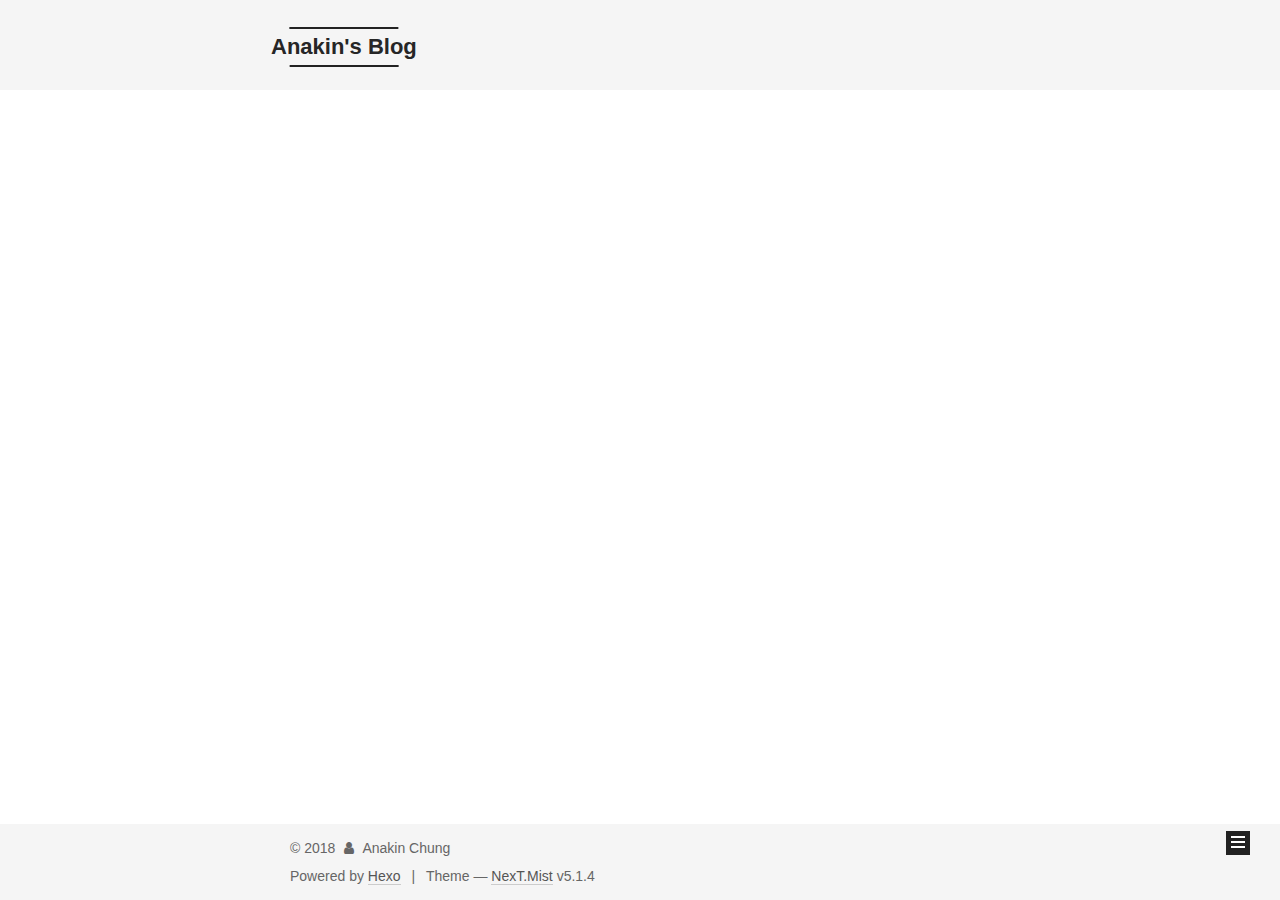
<file: archives/2018/08/index.html>
<!DOCTYPE html>



  


<html class="theme-next mist use-motion" lang="en">
<head>
  <meta charset="UTF-8"/>
<meta http-equiv="X-UA-Compatible" content="IE=edge" />
<meta name="viewport" content="width=device-width, initial-scale=1, maximum-scale=1"/>
<meta name="theme-color" content="#222">









<meta http-equiv="Cache-Control" content="no-transform" />
<meta http-equiv="Cache-Control" content="no-siteapp" />
















  
  
  <link href="/lib/fancybox/source/jquery.fancybox.css?v=2.1.5" rel="stylesheet" type="text/css" />







<link href="/lib/font-awesome/css/font-awesome.min.css?v=4.6.2" rel="stylesheet" type="text/css" />

<link href="/css/main.css?v=5.1.4" rel="stylesheet" type="text/css" />


  <link rel="apple-touch-icon" sizes="180x180" href="/images/apple-touch-icon-next.png?v=5.1.4">


  <link rel="icon" type="image/png" sizes="32x32" href="/images/favicon-32x32-next.png?v=5.1.4">


  <link rel="icon" type="image/png" sizes="16x16" href="/images/favicon-16x16-next.png?v=5.1.4">


  <link rel="mask-icon" href="/images/logo.svg?v=5.1.4" color="#222">





  <meta name="keywords" content="Hexo, NexT" />










<meta name="description" content="cook code">
<meta property="og:type" content="website">
<meta property="og:title" content="Anakin&#39;s Blog">
<meta property="og:url" content="http://yoursite.com/archives/2018/08/index.html">
<meta property="og:site_name" content="Anakin&#39;s Blog">
<meta property="og:description" content="cook code">
<meta property="og:locale" content="en">
<meta name="twitter:card" content="summary">
<meta name="twitter:title" content="Anakin&#39;s Blog">
<meta name="twitter:description" content="cook code">



<script type="text/javascript" id="hexo.configurations">
  var NexT = window.NexT || {};
  var CONFIG = {
    root: '/',
    scheme: 'Mist',
    version: '5.1.4',
    sidebar: {"position":"left","display":"post","offset":12,"b2t":false,"scrollpercent":false,"onmobile":false},
    fancybox: true,
    tabs: true,
    motion: {"enable":true,"async":false,"transition":{"post_block":"fadeIn","post_header":"slideDownIn","post_body":"slideDownIn","coll_header":"slideLeftIn","sidebar":"slideUpIn"}},
    duoshuo: {
      userId: '0',
      author: 'Author'
    },
    algolia: {
      applicationID: '',
      apiKey: '',
      indexName: '',
      hits: {"per_page":10},
      labels: {"input_placeholder":"Search for Posts","hits_empty":"We didn't find any results for the search: ${query}","hits_stats":"${hits} results found in ${time} ms"}
    }
  };
</script>



  <link rel="canonical" href="http://yoursite.com/archives/2018/08/"/>





  <title>Archive | Anakin's Blog</title>
  








</head>

<body itemscope itemtype="http://schema.org/WebPage" lang="en">

  
  
    
  

  <div class="container sidebar-position-left page-archive">
    <div class="headband"></div>

    <header id="header" class="header" itemscope itemtype="http://schema.org/WPHeader">
      <div class="header-inner"><div class="site-brand-wrapper">
  <div class="site-meta ">
    

    <div class="custom-logo-site-title">
      <a href="/"  class="brand" rel="start">
        <span class="logo-line-before"><i></i></span>
        <span class="site-title">Anakin's Blog</span>
        <span class="logo-line-after"><i></i></span>
      </a>
    </div>
      
        <p class="site-subtitle"></p>
      
  </div>

  <div class="site-nav-toggle">
    <button>
      <span class="btn-bar"></span>
      <span class="btn-bar"></span>
      <span class="btn-bar"></span>
    </button>
  </div>
</div>

<nav class="site-nav">
  

  
    <ul id="menu" class="menu">
      
        
        <li class="menu-item menu-item-home">
          <a href="/" rel="section">
            
              <i class="menu-item-icon fa fa-fw fa-home"></i> <br />
            
            Home
          </a>
        </li>
      
        
        <li class="menu-item menu-item-tags">
          <a href="/tags/" rel="section">
            
              <i class="menu-item-icon fa fa-fw fa-tags"></i> <br />
            
            Tags
          </a>
        </li>
      
        
        <li class="menu-item menu-item-categories">
          <a href="/categories/" rel="section">
            
              <i class="menu-item-icon fa fa-fw fa-th"></i> <br />
            
            Categories
          </a>
        </li>
      
        
        <li class="menu-item menu-item-archives">
          <a href="/archives/" rel="section">
            
              <i class="menu-item-icon fa fa-fw fa-archive"></i> <br />
            
            Archives
          </a>
        </li>
      

      
    </ul>
  

  
</nav>



 </div>
    </header>

    <main id="main" class="main">
      <div class="main-inner">
        <div class="content-wrap">
          <div id="content" class="content">
            

  
  
  
  <div class="post-block archive">
    <div id="posts" class="posts-collapse">
      <span class="archive-move-on"></span>

      <span class="archive-page-counter">
        
        
        
          
        
        Um..! 1 post. Keep on posting.
      </span>

      

        
        
        

        
          
          <div class="collection-title">
            <h1 class="archive-year" id="archive-year-2018">2018</h1>
          </div>
        
        

        

  <article class="post post-type-normal" itemscope itemtype="http://schema.org/Article">
    <header class="post-header">

      <h2 class="post-title">
        
            <a class="post-title-link" href="/2018/08/24/hello-world/" itemprop="url">
              
                <span itemprop="name">Hello World</span>
              
            </a>
        
      </h2>

      <div class="post-meta">
        <time class="post-time" itemprop="dateCreated"
              datetime="2018-08-24T22:04:01+08:00"
              content="2018-08-24" >
          08-24
        </time>
      </div>

    </header>
  </article>



      

    </div>
  </div>
  
  
  

  



          </div>
          


          

        </div>
        
          
  
  <div class="sidebar-toggle">
    <div class="sidebar-toggle-line-wrap">
      <span class="sidebar-toggle-line sidebar-toggle-line-first"></span>
      <span class="sidebar-toggle-line sidebar-toggle-line-middle"></span>
      <span class="sidebar-toggle-line sidebar-toggle-line-last"></span>
    </div>
  </div>

  <aside id="sidebar" class="sidebar">
    
    <div class="sidebar-inner">

      

      

      <section class="site-overview-wrap sidebar-panel sidebar-panel-active">
        <div class="site-overview">
          <div class="site-author motion-element" itemprop="author" itemscope itemtype="http://schema.org/Person">
            
              <p class="site-author-name" itemprop="name">Anakin Chung</p>
              <p class="site-description motion-element" itemprop="description">cook code</p>
          </div>

          <nav class="site-state motion-element">

            
              <div class="site-state-item site-state-posts">
              
                <a href="/archives/">
              
                  <span class="site-state-item-count">1</span>
                  <span class="site-state-item-name">posts</span>
                </a>
              </div>
            

            

            

          </nav>

          

          
            <div class="links-of-author motion-element">
                
                  <span class="links-of-author-item">
                    <a href="https://github.com/AnakinChung" target="_blank" title="GitHub">
                      
                        <i class="fa fa-fw fa-github"></i>GitHub</a>
                  </span>
                
            </div>
          

          
          

          
          

          

        </div>
      </section>

      

      

    </div>
  </aside>


        
      </div>
    </main>

    <footer id="footer" class="footer">
      <div class="footer-inner">
        <div class="copyright">&copy; <span itemprop="copyrightYear">2018</span>
  <span class="with-love">
    <i class="fa fa-user"></i>
  </span>
  <span class="author" itemprop="copyrightHolder">Anakin Chung</span>

  
</div>


  <div class="powered-by">Powered by <a class="theme-link" target="_blank" href="https://hexo.io">Hexo</a></div>



  <span class="post-meta-divider">|</span>



  <div class="theme-info">Theme &mdash; <a class="theme-link" target="_blank" href="https://github.com/iissnan/hexo-theme-next">NexT.Mist</a> v5.1.4</div>




        







        
      </div>
    </footer>

    
      <div class="back-to-top">
        <i class="fa fa-arrow-up"></i>
        
      </div>
    

    

  </div>

  

<script type="text/javascript">
  if (Object.prototype.toString.call(window.Promise) !== '[object Function]') {
    window.Promise = null;
  }
</script>









  












  
  
    <script type="text/javascript" src="/lib/jquery/index.js?v=2.1.3"></script>
  

  
  
    <script type="text/javascript" src="/lib/fastclick/lib/fastclick.min.js?v=1.0.6"></script>
  

  
  
    <script type="text/javascript" src="/lib/jquery_lazyload/jquery.lazyload.js?v=1.9.7"></script>
  

  
  
    <script type="text/javascript" src="/lib/velocity/velocity.min.js?v=1.2.1"></script>
  

  
  
    <script type="text/javascript" src="/lib/velocity/velocity.ui.min.js?v=1.2.1"></script>
  

  
  
    <script type="text/javascript" src="/lib/fancybox/source/jquery.fancybox.pack.js?v=2.1.5"></script>
  


  


  <script type="text/javascript" src="/js/src/utils.js?v=5.1.4"></script>

  <script type="text/javascript" src="/js/src/motion.js?v=5.1.4"></script>



  
  

  

  


  <script type="text/javascript" src="/js/src/bootstrap.js?v=5.1.4"></script>



  


  




	





  





  












  





  

  

  

  
  

  

  

  

</body>
</html>
</file>
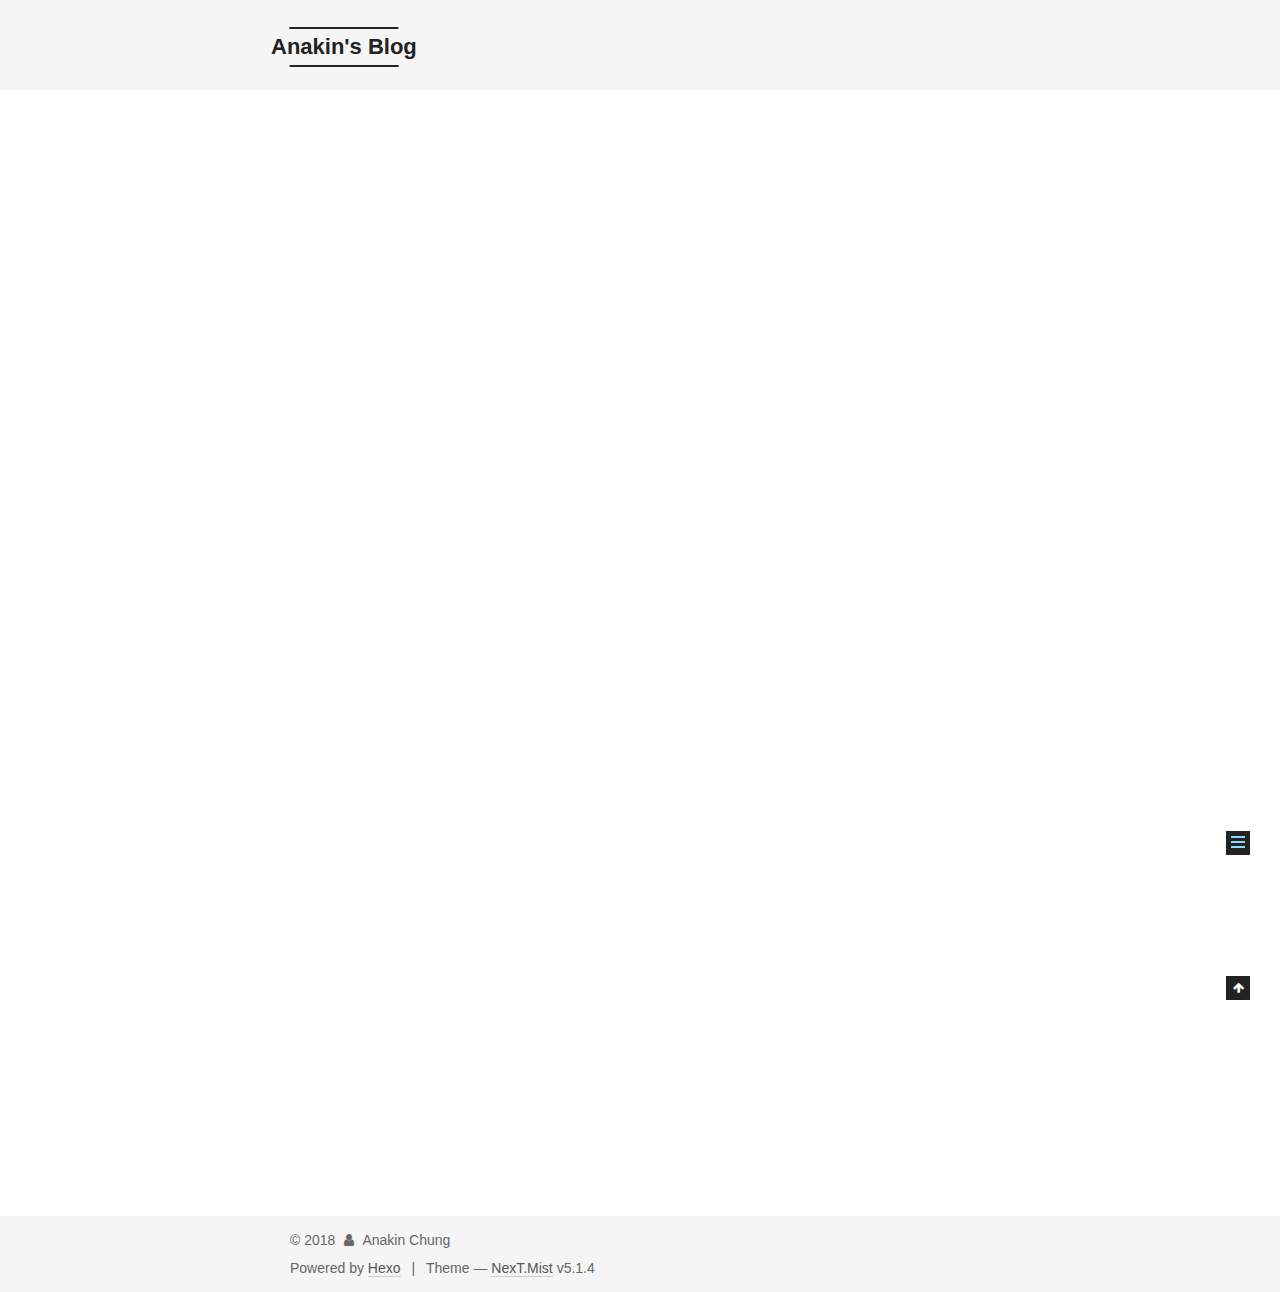
<file: 2018/08/24/hello-world/index.html>
<!DOCTYPE html>



  


<html class="theme-next mist use-motion" lang="en">
<head>
  <meta charset="UTF-8"/>
<meta http-equiv="X-UA-Compatible" content="IE=edge" />
<meta name="viewport" content="width=device-width, initial-scale=1, maximum-scale=1"/>
<meta name="theme-color" content="#222">









<meta http-equiv="Cache-Control" content="no-transform" />
<meta http-equiv="Cache-Control" content="no-siteapp" />
















  
  
  <link href="/lib/fancybox/source/jquery.fancybox.css?v=2.1.5" rel="stylesheet" type="text/css" />







<link href="/lib/font-awesome/css/font-awesome.min.css?v=4.6.2" rel="stylesheet" type="text/css" />

<link href="/css/main.css?v=5.1.4" rel="stylesheet" type="text/css" />


  <link rel="apple-touch-icon" sizes="180x180" href="/images/apple-touch-icon-next.png?v=5.1.4">


  <link rel="icon" type="image/png" sizes="32x32" href="/images/favicon-32x32-next.png?v=5.1.4">


  <link rel="icon" type="image/png" sizes="16x16" href="/images/favicon-16x16-next.png?v=5.1.4">


  <link rel="mask-icon" href="/images/logo.svg?v=5.1.4" color="#222">





  <meta name="keywords" content="Hexo, NexT" />










<meta name="description" content="Welcome to Hexo! This is your very first post. Check documentation for more info. If you get any problems when using Hexo, you can find the answer in troubleshooting or you can ask me on GitHub. Quick">
<meta property="og:type" content="article">
<meta property="og:title" content="Hello World">
<meta property="og:url" content="http://yoursite.com/2018/08/24/hello-world/index.html">
<meta property="og:site_name" content="Anakin&#39;s Blog">
<meta property="og:description" content="Welcome to Hexo! This is your very first post. Check documentation for more info. If you get any problems when using Hexo, you can find the answer in troubleshooting or you can ask me on GitHub. Quick">
<meta property="og:locale" content="en">
<meta property="og:updated_time" content="2018-08-24T12:08:06.435Z">
<meta name="twitter:card" content="summary">
<meta name="twitter:title" content="Hello World">
<meta name="twitter:description" content="Welcome to Hexo! This is your very first post. Check documentation for more info. If you get any problems when using Hexo, you can find the answer in troubleshooting or you can ask me on GitHub. Quick">



<script type="text/javascript" id="hexo.configurations">
  var NexT = window.NexT || {};
  var CONFIG = {
    root: '/',
    scheme: 'Mist',
    version: '5.1.4',
    sidebar: {"position":"left","display":"post","offset":12,"b2t":false,"scrollpercent":false,"onmobile":false},
    fancybox: true,
    tabs: true,
    motion: {"enable":true,"async":false,"transition":{"post_block":"fadeIn","post_header":"slideDownIn","post_body":"slideDownIn","coll_header":"slideLeftIn","sidebar":"slideUpIn"}},
    duoshuo: {
      userId: '0',
      author: 'Author'
    },
    algolia: {
      applicationID: '',
      apiKey: '',
      indexName: '',
      hits: {"per_page":10},
      labels: {"input_placeholder":"Search for Posts","hits_empty":"We didn't find any results for the search: ${query}","hits_stats":"${hits} results found in ${time} ms"}
    }
  };
</script>



  <link rel="canonical" href="http://yoursite.com/2018/08/24/hello-world/"/>





  <title>Hello World | Anakin's Blog</title>
  








</head>

<body itemscope itemtype="http://schema.org/WebPage" lang="en">

  
  
    
  

  <div class="container sidebar-position-left page-post-detail">
    <div class="headband"></div>

    <header id="header" class="header" itemscope itemtype="http://schema.org/WPHeader">
      <div class="header-inner"><div class="site-brand-wrapper">
  <div class="site-meta ">
    

    <div class="custom-logo-site-title">
      <a href="/"  class="brand" rel="start">
        <span class="logo-line-before"><i></i></span>
        <span class="site-title">Anakin's Blog</span>
        <span class="logo-line-after"><i></i></span>
      </a>
    </div>
      
        <p class="site-subtitle"></p>
      
  </div>

  <div class="site-nav-toggle">
    <button>
      <span class="btn-bar"></span>
      <span class="btn-bar"></span>
      <span class="btn-bar"></span>
    </button>
  </div>
</div>

<nav class="site-nav">
  

  
    <ul id="menu" class="menu">
      
        
        <li class="menu-item menu-item-home">
          <a href="/" rel="section">
            
              <i class="menu-item-icon fa fa-fw fa-home"></i> <br />
            
            Home
          </a>
        </li>
      
        
        <li class="menu-item menu-item-tags">
          <a href="/tags/" rel="section">
            
              <i class="menu-item-icon fa fa-fw fa-tags"></i> <br />
            
            Tags
          </a>
        </li>
      
        
        <li class="menu-item menu-item-categories">
          <a href="/categories/" rel="section">
            
              <i class="menu-item-icon fa fa-fw fa-th"></i> <br />
            
            Categories
          </a>
        </li>
      
        
        <li class="menu-item menu-item-archives">
          <a href="/archives/" rel="section">
            
              <i class="menu-item-icon fa fa-fw fa-archive"></i> <br />
            
            Archives
          </a>
        </li>
      

      
    </ul>
  

  
</nav>



 </div>
    </header>

    <main id="main" class="main">
      <div class="main-inner">
        <div class="content-wrap">
          <div id="content" class="content">
            

  <div id="posts" class="posts-expand">
    

  

  
  
  

  <article class="post post-type-normal" itemscope itemtype="http://schema.org/Article">
  
  
  
  <div class="post-block">
    <link itemprop="mainEntityOfPage" href="http://yoursite.com/2018/08/24/hello-world/">

    <span hidden itemprop="author" itemscope itemtype="http://schema.org/Person">
      <meta itemprop="name" content="Anakin Chung">
      <meta itemprop="description" content="">
      <meta itemprop="image" content="/images/avatar.gif">
    </span>

    <span hidden itemprop="publisher" itemscope itemtype="http://schema.org/Organization">
      <meta itemprop="name" content="Anakin's Blog">
    </span>

    
      <header class="post-header">

        
        
          <h1 class="post-title" itemprop="name headline">Hello World</h1>
        

        <div class="post-meta">
          <span class="post-time">
            
              <span class="post-meta-item-icon">
                <i class="fa fa-calendar-o"></i>
              </span>
              
                <span class="post-meta-item-text">Posted on</span>
              
              <time title="Post created" itemprop="dateCreated datePublished" datetime="2018-08-24T22:04:01+08:00">
                2018-08-24
              </time>
            

            

            
          </span>

          

          
            
          

          
          

          

          

          

        </div>
      </header>
    

    
    
    
    <div class="post-body" itemprop="articleBody">

      
      

      
        <p>Welcome to <a href="https://hexo.io/" target="_blank" rel="noopener">Hexo</a>! This is your very first post. Check <a href="https://hexo.io/docs/" target="_blank" rel="noopener">documentation</a> for more info. If you get any problems when using Hexo, you can find the answer in <a href="https://hexo.io/docs/troubleshooting.html" target="_blank" rel="noopener">troubleshooting</a> or you can ask me on <a href="https://github.com/hexojs/hexo/issues" target="_blank" rel="noopener">GitHub</a>.</p>
<h2 id="Quick-Start"><a href="#Quick-Start" class="headerlink" title="Quick Start"></a>Quick Start</h2><h3 id="Create-a-new-post"><a href="#Create-a-new-post" class="headerlink" title="Create a new post"></a>Create a new post</h3><figure class="highlight bash"><table><tr><td class="gutter"><pre><span class="line">1</span><br></pre></td><td class="code"><pre><span class="line">$ hexo new <span class="string">"My New Post"</span></span><br></pre></td></tr></table></figure>
<p>More info: <a href="https://hexo.io/docs/writing.html" target="_blank" rel="noopener">Writing</a></p>
<h3 id="Run-server"><a href="#Run-server" class="headerlink" title="Run server"></a>Run server</h3><figure class="highlight bash"><table><tr><td class="gutter"><pre><span class="line">1</span><br></pre></td><td class="code"><pre><span class="line">$ hexo server</span><br></pre></td></tr></table></figure>
<p>More info: <a href="https://hexo.io/docs/server.html" target="_blank" rel="noopener">Server</a></p>
<h3 id="Generate-static-files"><a href="#Generate-static-files" class="headerlink" title="Generate static files"></a>Generate static files</h3><figure class="highlight bash"><table><tr><td class="gutter"><pre><span class="line">1</span><br></pre></td><td class="code"><pre><span class="line">$ hexo generate</span><br></pre></td></tr></table></figure>
<p>More info: <a href="https://hexo.io/docs/generating.html" target="_blank" rel="noopener">Generating</a></p>
<h3 id="Deploy-to-remote-sites"><a href="#Deploy-to-remote-sites" class="headerlink" title="Deploy to remote sites"></a>Deploy to remote sites</h3><figure class="highlight bash"><table><tr><td class="gutter"><pre><span class="line">1</span><br></pre></td><td class="code"><pre><span class="line">$ hexo deploy</span><br></pre></td></tr></table></figure>
<p>More info: <a href="https://hexo.io/docs/deployment.html" target="_blank" rel="noopener">Deployment</a></p>

      
    </div>
    
    
    

    

    

    

    <footer class="post-footer">
      

      
      
      

      

      
      
    </footer>
  </div>
  
  
  
  </article>



    <div class="post-spread">
      
    </div>
  </div>


          </div>
          


          

  



        </div>
        
          
  
  <div class="sidebar-toggle">
    <div class="sidebar-toggle-line-wrap">
      <span class="sidebar-toggle-line sidebar-toggle-line-first"></span>
      <span class="sidebar-toggle-line sidebar-toggle-line-middle"></span>
      <span class="sidebar-toggle-line sidebar-toggle-line-last"></span>
    </div>
  </div>

  <aside id="sidebar" class="sidebar">
    
    <div class="sidebar-inner">

      

      
        <ul class="sidebar-nav motion-element">
          <li class="sidebar-nav-toc sidebar-nav-active" data-target="post-toc-wrap">
            Table of Contents
          </li>
          <li class="sidebar-nav-overview" data-target="site-overview-wrap">
            Overview
          </li>
        </ul>
      

      <section class="site-overview-wrap sidebar-panel">
        <div class="site-overview">
          <div class="site-author motion-element" itemprop="author" itemscope itemtype="http://schema.org/Person">
            
              <p class="site-author-name" itemprop="name">Anakin Chung</p>
              <p class="site-description motion-element" itemprop="description">cook code</p>
          </div>

          <nav class="site-state motion-element">

            
              <div class="site-state-item site-state-posts">
              
                <a href="/archives/">
              
                  <span class="site-state-item-count">1</span>
                  <span class="site-state-item-name">posts</span>
                </a>
              </div>
            

            

            

          </nav>

          

          
            <div class="links-of-author motion-element">
                
                  <span class="links-of-author-item">
                    <a href="https://github.com/AnakinChung" target="_blank" title="GitHub">
                      
                        <i class="fa fa-fw fa-github"></i>GitHub</a>
                  </span>
                
            </div>
          

          
          

          
          

          

        </div>
      </section>

      
      <!--noindex-->
        <section class="post-toc-wrap motion-element sidebar-panel sidebar-panel-active">
          <div class="post-toc">

            
              
            

            
              <div class="post-toc-content"><ol class="nav"><li class="nav-item nav-level-2"><a class="nav-link" href="#Quick-Start"><span class="nav-number">1.</span> <span class="nav-text">Quick Start</span></a><ol class="nav-child"><li class="nav-item nav-level-3"><a class="nav-link" href="#Create-a-new-post"><span class="nav-number">1.1.</span> <span class="nav-text">Create a new post</span></a></li><li class="nav-item nav-level-3"><a class="nav-link" href="#Run-server"><span class="nav-number">1.2.</span> <span class="nav-text">Run server</span></a></li><li class="nav-item nav-level-3"><a class="nav-link" href="#Generate-static-files"><span class="nav-number">1.3.</span> <span class="nav-text">Generate static files</span></a></li><li class="nav-item nav-level-3"><a class="nav-link" href="#Deploy-to-remote-sites"><span class="nav-number">1.4.</span> <span class="nav-text">Deploy to remote sites</span></a></li></ol></li></ol></div>
            

          </div>
        </section>
      <!--/noindex-->
      

      

    </div>
  </aside>


        
      </div>
    </main>

    <footer id="footer" class="footer">
      <div class="footer-inner">
        <div class="copyright">&copy; <span itemprop="copyrightYear">2018</span>
  <span class="with-love">
    <i class="fa fa-user"></i>
  </span>
  <span class="author" itemprop="copyrightHolder">Anakin Chung</span>

  
</div>


  <div class="powered-by">Powered by <a class="theme-link" target="_blank" href="https://hexo.io">Hexo</a></div>



  <span class="post-meta-divider">|</span>



  <div class="theme-info">Theme &mdash; <a class="theme-link" target="_blank" href="https://github.com/iissnan/hexo-theme-next">NexT.Mist</a> v5.1.4</div>




        







        
      </div>
    </footer>

    
      <div class="back-to-top">
        <i class="fa fa-arrow-up"></i>
        
      </div>
    

    

  </div>

  

<script type="text/javascript">
  if (Object.prototype.toString.call(window.Promise) !== '[object Function]') {
    window.Promise = null;
  }
</script>









  












  
  
    <script type="text/javascript" src="/lib/jquery/index.js?v=2.1.3"></script>
  

  
  
    <script type="text/javascript" src="/lib/fastclick/lib/fastclick.min.js?v=1.0.6"></script>
  

  
  
    <script type="text/javascript" src="/lib/jquery_lazyload/jquery.lazyload.js?v=1.9.7"></script>
  

  
  
    <script type="text/javascript" src="/lib/velocity/velocity.min.js?v=1.2.1"></script>
  

  
  
    <script type="text/javascript" src="/lib/velocity/velocity.ui.min.js?v=1.2.1"></script>
  

  
  
    <script type="text/javascript" src="/lib/fancybox/source/jquery.fancybox.pack.js?v=2.1.5"></script>
  


  


  <script type="text/javascript" src="/js/src/utils.js?v=5.1.4"></script>

  <script type="text/javascript" src="/js/src/motion.js?v=5.1.4"></script>



  
  

  
  <script type="text/javascript" src="/js/src/scrollspy.js?v=5.1.4"></script>
<script type="text/javascript" src="/js/src/post-details.js?v=5.1.4"></script>



  


  <script type="text/javascript" src="/js/src/bootstrap.js?v=5.1.4"></script>



  


  




	





  





  












  





  

  

  

  
  

  

  

  

</body>
</html>
</file>
<file: css/main.css>
/* normalize.css v3.0.2 | MIT License | git.io/normalize */
html {
  font-family: sans-serif; /* 1 */
  -ms-text-size-adjust: 100%; /* 2 */
  -webkit-text-size-adjust: 100%; /* 2 */
}
body {
  margin: 0;
}
article,
aside,
details,
figcaption,
figure,
footer,
header,
hgroup,
main,
menu,
nav,
section,
summary {
  display: block;
}
audio,
canvas,
progress,
video {
  display: inline-block; /* 1 */
  vertical-align: baseline; /* 2 */
}
audio:not([controls]) {
  display: none;
  height: 0;
}
[hidden],
template {
  display: none;
}
a {
  background-color: transparent;
}
a:active,
a:hover {
  outline: 0;
}
abbr[title] {
  border-bottom: 1px dotted;
}
b,
strong {
  font-weight: bold;
}
dfn {
  font-style: italic;
}
h1 {
  font-size: 2em;
  margin: 0.67em 0;
}
mark {
  background: #ff0;
  color: #000;
}
small {
  font-size: 80%;
}
sub,
sup {
  font-size: 75%;
  line-height: 0;
  position: relative;
  vertical-align: baseline;
}
sup {
  top: -0.5em;
}
sub {
  bottom: -0.25em;
}
img {
  border: 0;
}
svg:not(:root) {
  overflow: hidden;
}
figure {
  margin: 1em 40px;
}
hr {
  -moz-box-sizing: content-box;
  box-sizing: content-box;
  height: 0;
}
pre {
  overflow: auto;
}
code,
kbd,
pre,
samp {
  font-family: monospace, monospace;
  font-size: 1em;
}
button,
input,
optgroup,
select,
textarea {
  color: inherit; /* 1 */
  font: inherit; /* 2 */
  margin: 0; /* 3 */
}
button {
  overflow: visible;
}
button,
select {
  text-transform: none;
}
button,
html input[type="button"],
input[type="reset"],
input[type="submit"] {
  -webkit-appearance: button; /* 2 */
  cursor: pointer; /* 3 */
}
button[disabled],
html input[disabled] {
  cursor: default;
}
button::-moz-focus-inner,
input::-moz-focus-inner {
  border: 0;
  padding: 0;
}
input {
  line-height: normal;
}
input[type="checkbox"],
input[type="radio"] {
  box-sizing: border-box; /* 1 */
  padding: 0; /* 2 */
}
input[type="number"]::-webkit-inner-spin-button,
input[type="number"]::-webkit-outer-spin-button {
  height: auto;
}
input[type="search"] {
  -webkit-appearance: textfield; /* 1 */
  -moz-box-sizing: content-box;
  -webkit-box-sizing: content-box; /* 2 */
  box-sizing: content-box;
}
input[type="search"]::-webkit-search-cancel-button,
input[type="search"]::-webkit-search-decoration {
  -webkit-appearance: none;
}
fieldset {
  border: 1px solid #c0c0c0;
  margin: 0 2px;
  padding: 0.35em 0.625em 0.75em;
}
legend {
  border: 0; /* 1 */
  padding: 0; /* 2 */
}
textarea {
  overflow: auto;
}
optgroup {
  font-weight: bold;
}
table {
  border-collapse: collapse;
  border-spacing: 0;
}
td,
th {
  padding: 0;
}
::selection {
  background: #262a30;
  color: #fff;
}
body {
  position: relative;
  font-family: 'Lato', "PingFang SC", "Microsoft YaHei", sans-serif;
  font-size: 14px;
  line-height: 2;
  color: #555;
  background: #fff;
}
@media (max-width: 767px) {
  body {
    padding-right: 0 !important;
  }
}
@media (min-width: 768px) and (max-width: 991px) {
  body {
    padding-right: 0 !important;
  }
}
@media (min-width: 1600px) {
  body {
    font-size: 16px;
  }
}
h1,
h2,
h3,
h4,
h5,
h6 {
  margin: 0;
  padding: 0;
  font-weight: bold;
  line-height: 1.5;
  font-family: 'Lato', "PingFang SC", "Microsoft YaHei", sans-serif;
}
h2,
h3,
h4,
h5,
h6 {
  margin: 20px 0 15px;
}
h1 {
  font-size: 24px;
}
@media (max-width: 767px) {
  h1 {
    font-size: 20px;
  }
}
h2 {
  font-size: 22px;
}
@media (max-width: 767px) {
  h2 {
    font-size: 18px;
  }
}
h3 {
  font-size: 20px;
}
@media (max-width: 767px) {
  h3 {
    font-size: 16px;
  }
}
h4 {
  font-size: 18px;
}
@media (max-width: 767px) {
  h4 {
    font-size: 14px;
  }
}
h5 {
  font-size: 16px;
}
@media (max-width: 767px) {
  h5 {
    font-size: 12px;
  }
}
h6 {
  font-size: 14px;
}
@media (max-width: 767px) {
  h6 {
    font-size: 10px;
  }
}
p {
  margin: 0 0 20px 0;
}
a {
  color: #555;
  text-decoration: none;
  outline: none;
  border-bottom: 1px solid #999;
  word-wrap: break-word;
}
a:hover {
  color: #222;
  border-bottom-color: #222;
}
blockquote {
  margin: 0;
  padding: 0;
}
img {
  display: block;
  margin: auto;
  max-width: 100%;
  height: auto;
}
hr {
  margin: 40px 0;
  height: 3px;
  border: none;
  background-color: #ddd;
  background-image: repeating-linear-gradient(-45deg, #fff, #fff 4px, transparent 4px, transparent 8px);
}
blockquote {
  padding: 0 15px;
  color: #666;
  border-left: 4px solid #ddd;
}
blockquote cite::before {
  content: "-";
  padding: 0 5px;
}
dt {
  font-weight: 700;
}
dd {
  margin: 0;
  padding: 0;
}
kbd {
  border: 1px solid #ccc;
  border-radius: 0.2em;
  box-shadow: 0.1em 0.1em 0.2em rgba(0,0,0,0.1);
  background-color: #f9f9f9;
  font-family: inherit;
  background-image: -webkit-linear-gradient(top, #eee, #fff, #eee);
  padding: 0.1em 0.3em;
  white-space: nowrap;
}
.text-left {
  text-align: left;
}
.text-center {
  text-align: center;
}
.text-right {
  text-align: right;
}
.text-justify {
  text-align: justify;
}
.text-nowrap {
  white-space: nowrap;
}
.text-lowercase {
  text-transform: lowercase;
}
.text-uppercase {
  text-transform: uppercase;
}
.text-capitalize {
  text-transform: capitalize;
}
.center-block {
  display: block;
  margin-left: auto;
  margin-right: auto;
}
.clearfix:before,
.clearfix:after {
  content: " ";
  display: table;
}
.clearfix:after {
  clear: both;
}
.pullquote {
  width: 45%;
}
.pullquote.left {
  float: left;
  margin-left: 5px;
  margin-right: 10px;
}
.pullquote.right {
  float: right;
  margin-left: 10px;
  margin-right: 5px;
}
.affix.affix.affix {
  position: fixed;
}
.translation {
  margin-top: -20px;
  font-size: 14px;
  color: #999;
}
.scrollbar-measure {
  width: 100px;
  height: 100px;
  overflow: scroll;
  position: absolute;
  top: -9999px;
}
.use-motion .motion-element {
  opacity: 0;
}
table {
  margin: 20px 0;
  width: 100%;
  border-collapse: collapse;
  border-spacing: 0;
  border: 1px solid #ddd;
  font-size: 14px;
  table-layout: fixed;
  word-wrap: break-all;
}
table>tbody>tr:nth-of-type(odd) {
  background-color: #f9f9f9;
}
table>tbody>tr:hover {
  background-color: #f5f5f5;
}
caption,
th,
td {
  padding: 8px;
  text-align: left;
  vertical-align: middle;
  font-weight: normal;
}
th,
td {
  border-bottom: 3px solid #ddd;
  border-right: 1px solid #eee;
}
th {
  padding-bottom: 10px;
  font-weight: 700;
}
td {
  border-bottom-width: 1px;
}
html,
body {
  height: 100%;
}
.container {
  position: relative;
  min-height: 100%;
}
.header-inner {
  margin: 0 auto;
  padding: 100px 0 70px;
  width: 700px;
}
@media (min-width: 1600px) {
  .container .header-inner {
    width: 900px;
  }
}
.main {
  padding-bottom: 150px;
}
.main-inner {
  margin: 0 auto;
  width: 700px;
}
@media (min-width: 1600px) {
  .container .main-inner {
    width: 900px;
  }
}
.footer {
  position: absolute;
  left: 0;
  bottom: 0;
  width: 100%;
  min-height: 50px;
}
.footer-inner {
  box-sizing: border-box;
  margin: 20px auto;
  width: 700px;
}
@media (min-width: 1600px) {
  .container .footer-inner {
    width: 900px;
  }
}
pre,
.highlight {
  overflow: auto;
  margin: 20px 0;
  padding: 0;
  font-size: 13px;
  color: #4d4d4c;
  background: #f7f7f7;
  line-height: 1.6;
}
pre,
code {
  font-family: consolas, Menlo, "PingFang SC", "Microsoft YaHei", monospace;
}
code {
  padding: 2px 4px;
  word-wrap: break-word;
  color: #555;
  background: #eee;
  border-radius: 3px;
  font-size: 13px;
}
pre {
  padding: 10px;
}
pre code {
  padding: 0;
  color: #4d4d4c;
  background: none;
  text-shadow: none;
}
.highlight {
  border-radius: 1px;
}
.highlight pre {
  border: none;
  margin: 0;
  padding: 10px 0;
}
.highlight table {
  margin: 0;
  width: auto;
  border: none;
}
.highlight td {
  border: none;
  padding: 0;
}
.highlight figcaption {
  font-size: 1em;
  color: #4d4d4c;
  line-height: 1em;
  margin-bottom: 1em;
}
.highlight figcaption:before,
.highlight figcaption:after {
  content: " ";
  display: table;
}
.highlight figcaption:after {
  clear: both;
}
.highlight figcaption a {
  float: right;
  color: #4d4d4c;
}
.highlight figcaption a:hover {
  border-bottom-color: #4d4d4c;
}
.highlight .gutter pre {
  padding-left: 10px;
  padding-right: 10px;
  color: #869194;
  text-align: right;
  background-color: #eff2f3;
}
.highlight .code pre {
  width: 100%;
  padding-left: 10px;
  padding-right: 10px;
  background-color: #f7f7f7;
}
.highlight .line {
  height: 20px;
}
.gutter {
  -webkit-user-select: none;
  -moz-user-select: none;
  -ms-user-select: none;
  user-select: none;
}
.gist table {
  width: auto;
}
.gist table td {
  border: none;
}
pre .deletion {
  background: #fdd;
}
pre .addition {
  background: #dfd;
}
pre .meta {
  color: #8959a8;
}
pre .comment {
  color: #8e908c;
}
pre .variable,
pre .attribute,
pre .tag,
pre .regexp,
pre .ruby .constant,
pre .xml .tag .title,
pre .xml .pi,
pre .xml .doctype,
pre .html .doctype,
pre .css .id,
pre .css .class,
pre .css .pseudo {
  color: #c82829;
}
pre .number,
pre .preprocessor,
pre .built_in,
pre .literal,
pre .params,
pre .constant,
pre .command {
  color: #f5871f;
}
pre .ruby .class .title,
pre .css .rules .attribute,
pre .string,
pre .value,
pre .inheritance,
pre .header,
pre .ruby .symbol,
pre .xml .cdata,
pre .special,
pre .number,
pre .formula {
  color: #718c00;
}
pre .title,
pre .css .hexcolor {
  color: #3e999f;
}
pre .function,
pre .python .decorator,
pre .python .title,
pre .ruby .function .title,
pre .ruby .title .keyword,
pre .perl .sub,
pre .javascript .title,
pre .coffeescript .title {
  color: #4271ae;
}
pre .keyword,
pre .javascript .function {
  color: #8959a8;
}
.full-image.full-image.full-image.full-image {
  border: none;
  max-width: 100%;
  width: auto;
  margin: 20px auto 25px;
}
@media (min-width: 992px) {
  .full-image.full-image.full-image.full-image {
    max-width: none;
    width: 110%;
    margin: 25px -5%;
  }
}
.blockquote-center,
.page-home .post-type-quote blockquote,
.page-post-detail .post-type-quote blockquote {
  position: relative;
  margin: 40px 0;
  padding: 0;
  border-left: none;
  text-align: center;
}
.blockquote-center::before,
.page-home .post-type-quote blockquote::before,
.page-post-detail .post-type-quote blockquote::before,
.blockquote-center::after,
.page-home .post-type-quote blockquote::after,
.page-post-detail .post-type-quote blockquote::after {
  position: absolute;
  content: ' ';
  display: block;
  width: 100%;
  height: 24px;
  opacity: 0.2;
  background-repeat: no-repeat;
  background-position: 0 -6px;
  background-size: 22px 22px;
}
.blockquote-center::before,
.page-home .post-type-quote blockquote::before,
.page-post-detail .post-type-quote blockquote::before {
  top: -20px;
  background-image: url("../images/quote-l.svg");
  border-top: 1px solid #ccc;
}
.blockquote-center::after,
.page-home .post-type-quote blockquote::after,
.page-post-detail .post-type-quote blockquote::after {
  bottom: -20px;
  background-image: url("../images/quote-r.svg");
  border-bottom: 1px solid #ccc;
  background-position: 100% 8px;
}
.blockquote-center p,
.page-home .post-type-quote blockquote p,
.page-post-detail .post-type-quote blockquote p,
.blockquote-center div,
.page-home .post-type-quote blockquote div,
.page-post-detail .post-type-quote blockquote div {
  text-align: center;
}
.post .post-body .group-picture img {
  box-sizing: border-box;
  padding: 0 3px;
  border: none;
}
.post .group-picture-row {
  overflow: hidden;
  margin-top: 6px;
}
.post .group-picture-row:first-child {
  margin-top: 0;
}
.post .group-picture-column {
  float: left;
}
.page-post-detail .post-body .group-picture-column {
  float: none;
  margin-top: 10px;
  width: auto !important;
}
.page-post-detail .post-body .group-picture-column img {
  margin: 0 auto;
}
.page-archive .group-picture-container {
  overflow: hidden;
}
.page-archive .group-picture-row {
  float: left;
}
.page-archive .group-picture-row:first-child {
  margin-top: 6px;
}
.page-archive .group-picture-column {
  max-width: 150px;
  max-height: 150px;
}
.post-body .note {
  position: relative;
  padding: 15px;
  margin-bottom: 20px;
  border: 1px solid #eee;
  border-left-width: 5px;
  border-radius: 3px;
}
.post-body .note h2,
.post-body .note h3,
.post-body .note h4,
.post-body .note h5,
.post-body .note h6 {
  margin-top: 0;
  margin-bottom: 0;
  border-bottom: initial;
  padding-top: 0 !important;
}
.post-body .note p:first-child,
.post-body .note ul:first-child,
.post-body .note ol:first-child,
.post-body .note table:first-child,
.post-body .note pre:first-child,
.post-body .note blockquote:first-child {
  margin-top: 0;
}
.post-body .note p:last-child,
.post-body .note ul:last-child,
.post-body .note ol:last-child,
.post-body .note table:last-child,
.post-body .note pre:last-child,
.post-body .note blockquote:last-child {
  margin-bottom: 0;
}
.post-body .note.default {
  border-left-color: #777;
}
.post-body .note.default h2,
.post-body .note.default h3,
.post-body .note.default h4,
.post-body .note.default h5,
.post-body .note.default h6 {
  color: #777;
}
.post-body .note.primary {
  border-left-color: #6f42c1;
}
.post-body .note.primary h2,
.post-body .note.primary h3,
.post-body .note.primary h4,
.post-body .note.primary h5,
.post-body .note.primary h6 {
  color: #6f42c1;
}
.post-body .note.info {
  border-left-color: #428bca;
}
.post-body .note.info h2,
.post-body .note.info h3,
.post-body .note.info h4,
.post-body .note.info h5,
.post-body .note.info h6 {
  color: #428bca;
}
.post-body .note.success {
  border-left-color: #5cb85c;
}
.post-body .note.success h2,
.post-body .note.success h3,
.post-body .note.success h4,
.post-body .note.success h5,
.post-body .note.success h6 {
  color: #5cb85c;
}
.post-body .note.warning {
  border-left-color: #f0ad4e;
}
.post-body .note.warning h2,
.post-body .note.warning h3,
.post-body .note.warning h4,
.post-body .note.warning h5,
.post-body .note.warning h6 {
  color: #f0ad4e;
}
.post-body .note.danger {
  border-left-color: #d9534f;
}
.post-body .note.danger h2,
.post-body .note.danger h3,
.post-body .note.danger h4,
.post-body .note.danger h5,
.post-body .note.danger h6 {
  color: #d9534f;
}
.post-body .label {
  display: inline;
  padding: 0 2px;
  white-space: nowrap;
}
.post-body .label.default {
  background-color: #f0f0f0;
}
.post-body .label.primary {
  background-color: #efe6f7;
}
.post-body .label.info {
  background-color: #e5f2f8;
}
.post-body .label.success {
  background-color: #e7f4e9;
}
.post-body .label.warning {
  background-color: #fcf6e1;
}
.post-body .label.danger {
  background-color: #fae8eb;
}
.post-body .tabs {
  position: relative;
  display: block;
  margin-bottom: 20px;
  padding-top: 10px;
}
.post-body .tabs ul.nav-tabs {
  margin: 0;
  padding: 0;
  display: flex;
  margin-bottom: -1px;
}
@media (max-width: 413px) {
  .post-body .tabs ul.nav-tabs {
    display: block;
    margin-bottom: 5px;
  }
}
.post-body .tabs ul.nav-tabs li.tab {
  list-style-type: none !important;
  margin: 0 0.25em 0 0;
  border-top: 3px solid transparent;
  border-left: 1px solid transparent;
  border-right: 1px solid transparent;
}
@media (max-width: 413px) {
  .post-body .tabs ul.nav-tabs li.tab {
    margin: initial;
    border-top: 1px solid transparent;
    border-left: 3px solid transparent;
    border-right: 1px solid transparent;
    border-bottom: 1px solid transparent;
  }
}
.post-body .tabs ul.nav-tabs li.tab a {
  outline: 0;
  border-bottom: initial;
  display: block;
  line-height: 1.8em;
  padding: 0.25em 0.75em;
  transition-duration: 0.2s;
  transition-timing-function: ease-out;
  transition-delay: 0s;
}
.post-body .tabs ul.nav-tabs li.tab a i {
  width: 1.285714285714286em;
}
.post-body .tabs ul.nav-tabs li.tab.active {
  border-top: 3px solid #fc6423;
  border-left: 1px solid #ddd;
  border-right: 1px solid #ddd;
  background-color: #fff;
}
@media (max-width: 413px) {
  .post-body .tabs ul.nav-tabs li.tab.active {
    border-top: 1px solid #ddd;
    border-left: 3px solid #fc6423;
    border-right: 1px solid #ddd;
    border-bottom: 1px solid #ddd;
  }
}
.post-body .tabs ul.nav-tabs li.tab.active a {
  cursor: default;
  color: #555;
}
.post-body .tabs .tab-content {
  background-color: #fff;
}
.post-body .tabs .tab-content .tab-pane {
  border: 1px solid #ddd;
  padding: 20px 20px 0 20px;
}
.post-body .tabs .tab-content .tab-pane:not(.active) {
  display: none !important;
}
.post-body .tabs .tab-content .tab-pane.active {
  display: block !important;
}
.btn {
  display: inline-block;
  padding: 0 20px;
  font-size: 14px;
  color: #555;
  background: transparent;
  border: 2px solid #222;
  text-decoration: none;
  border-radius: 0;
  transition-property: background-color;
  transition-duration: 0.2s;
  transition-timing-function: ease-in-out;
  transition-delay: 0s;
  line-height: 2;
}
.btn:hover {
  border-color: #222;
  color: #222;
  background: #fff;
}
.btn +.btn {
  margin: 0 0 8px 8px;
}
.btn .fa-fw {
  width: 1.285714285714286em;
  text-align: left;
}
.btn-bar {
  display: block;
  width: 22px;
  height: 2px;
  background: #555;
  border-radius: 1px;
}
.btn-bar+.btn-bar {
  margin-top: 4px;
}
.pagination {
  margin: 120px 0 40px;
  text-align: center;
  border-top: 1px solid #eee;
}
.page-number-basic,
.pagination .prev,
.pagination .next,
.pagination .page-number,
.pagination .space {
  display: inline-block;
  position: relative;
  top: -1px;
  margin: 0 10px;
  padding: 0 11px;
}
@media (max-width: 767px) {
  .page-number-basic,
  .pagination .prev,
  .pagination .next,
  .pagination .page-number,
  .pagination .space {
    margin: 0 5px;
  }
}
.pagination .prev,
.pagination .next,
.pagination .page-number {
  border-bottom: 0;
  border-top: 1px solid #eee;
  transition-property: border-color;
  transition-duration: 0.2s;
  transition-timing-function: ease-in-out;
  transition-delay: 0s;
}
.pagination .prev:hover,
.pagination .next:hover,
.pagination .page-number:hover {
  border-top-color: #222;
}
.pagination .space {
  padding: 0;
  margin: 0;
}
.pagination .prev {
  margin-left: 0;
}
.pagination .next {
  margin-right: 0;
}
.pagination .page-number.current {
  color: #fff;
  background: #ccc;
  border-top-color: #ccc;
}
@media (max-width: 767px) {
  .pagination {
    border-top: none;
  }
  .pagination .prev,
  .pagination .next,
  .pagination .page-number {
    margin-bottom: 10px;
    border-top: 0;
    border-bottom: 1px solid #eee;
    padding: 0 10px;
  }
  .pagination .prev:hover,
  .pagination .next:hover,
  .pagination .page-number:hover {
    border-bottom-color: #222;
  }
}
.comments {
  margin: 60px 20px 0;
}
.tag-cloud {
  text-align: center;
}
.tag-cloud a {
  display: inline-block;
  margin: 10px;
}
.back-to-top {
  box-sizing: border-box;
  position: fixed;
  bottom: -100px;
  right: 30px;
  z-index: 1050;
  padding: 0 6px;
  width: 24px;
  background: #222;
  font-size: 12px;
  opacity: 1;
  color: #fff;
  cursor: pointer;
  text-align: center;
  -webkit-transform: translateZ(0);
  transition-property: bottom;
  transition-duration: 0.2s;
  transition-timing-function: ease-in-out;
  transition-delay: 0s;
}
@media (min-width: 768px) and (max-width: 991px) {
  .back-to-top {
    display: none !important;
  }
}
@media (max-width: 767px) {
  .back-to-top {
    display: none !important;
  }
}
.back-to-top.back-to-top-on {
  bottom: 19px;
}
.header {
  background: transparent;
}
.header-inner {
  position: relative;
}
.headband {
  height: 3px;
  background: #222;
}
.site-meta {
  margin: 0;
  text-align: left;
}
@media (max-width: 767px) {
  .site-meta {
    text-align: center;
  }
}
.brand {
  position: relative;
  display: inline-block;
  padding: 0 40px;
  color: #222;
  background: #222;
  border-bottom: none;
}
.brand:hover {
  color: #222;
}
.logo {
  display: inline-block;
  margin-right: 5px;
  line-height: 36px;
  vertical-align: top;
}
.site-title {
  display: inline-block;
  vertical-align: top;
  line-height: 36px;
  font-size: 20px;
  font-weight: normal;
  font-family: 'Lato', "PingFang SC", "Microsoft YaHei", sans-serif;
}
.site-subtitle {
  margin-top: 10px;
  font-size: 13px;
  color: #999;
}
.use-motion .brand {
  opacity: 0;
}
.use-motion .logo,
.use-motion .site-title,
.use-motion .site-subtitle {
  opacity: 0;
  position: relative;
  top: -10px;
}
.site-nav-toggle {
  display: none;
  position: absolute;
  top: 10px;
  left: 10px;
}
@media (max-width: 767px) {
  .site-nav-toggle {
    display: block;
  }
}
.site-nav-toggle button {
  margin-top: 2px;
  padding: 9px 10px;
  background: transparent;
  border: none;
}
@media (max-width: 767px) {
  .site-nav {
    display: none;
    margin: 0 -10px;
    padding: 0 10px;
    clear: both;
    border-top: 1px solid #ddd;
  }
}
@media (min-width: 768px) and (max-width: 991px) {
  .site-nav {
    display: block !important;
  }
}
@media (min-width: 992px) {
  .site-nav {
    display: block !important;
  }
}
.menu {
  margin-top: 20px;
  padding-left: 0;
  text-align: center;
}
.menu .menu-item {
  display: inline-block;
  margin: 0 10px;
  list-style: none;
}
@media screen and (max-width: 767px) {
  .menu .menu-item {
    margin-top: 10px;
  }
}
.menu .menu-item a {
  display: block;
  font-size: 13px;
  line-height: inherit;
  border-bottom: 1px solid transparent;
  transition-property: border-color;
  transition-duration: 0.2s;
  transition-timing-function: ease-in-out;
  transition-delay: 0s;
}
.menu .menu-item a:hover {
  border-bottom-color: #222;
}
.menu .menu-item .fa {
  margin-right: 5px;
}
.use-motion .menu-item {
  opacity: 0;
}
.post-body {
  font-family: 'Lato', "PingFang SC", "Microsoft YaHei", sans-serif;
}
@media (max-width: 767px) {
  .post-body {
    word-break: break-word;
  }
}
.post-body .fancybox img {
  display: block !important;
  margin: 0 auto;
  cursor: pointer;
  cursor: zoom-in;
  cursor: -webkit-zoom-in;
}
.post-body .image-caption,
.post-body .figure .caption {
  margin: -20px auto 15px;
  text-align: center;
  font-size: 14px;
  color: #999;
  font-weight: bold;
  line-height: 1;
}
.post-sticky-flag {
  display: inline-block;
  font-size: 16px;
  -ms-transform: rotate(30deg);
  -webkit-transform: rotate(30deg);
  -moz-transform: rotate(30deg);
  -ms-transform: rotate(30deg);
  -o-transform: rotate(30deg);
  transform: rotate(30deg);
}
.use-motion .post-block,
.use-motion .pagination,
.use-motion .comments {
  opacity: 0;
}
.use-motion .post-header {
  opacity: 0;
}
.use-motion .post-body {
  opacity: 0;
}
.use-motion .collection-title {
  opacity: 0;
}
.posts-expand {
  padding-top: 40px;
}
@media (max-width: 767px) {
  .posts-expand {
    margin: 0 20px;
  }
  .post-body pre .gutter pre {
    padding-right: 10px;
  }
  .post-body .highlight {
    margin-left: 0px;
    margin-right: 0px;
    padding: 0;
  }
  .post-body .highlight .gutter pre {
    padding-right: 10px;
  }
}
@media (min-width: 992px) {
  .posts-expand .post-body {
    text-align: justify;
  }
}
.posts-expand .post-body h2,
.posts-expand .post-body h3,
.posts-expand .post-body h4,
.posts-expand .post-body h5,
.posts-expand .post-body h6 {
  padding-top: 10px;
}
.posts-expand .post-body h2 .header-anchor,
.posts-expand .post-body h3 .header-anchor,
.posts-expand .post-body h4 .header-anchor,
.posts-expand .post-body h5 .header-anchor,
.posts-expand .post-body h6 .header-anchor {
  float: right;
  margin-left: 10px;
  color: #ccc;
  border-bottom-style: none;
  visibility: hidden;
}
.posts-expand .post-body h2 .header-anchor:hover,
.posts-expand .post-body h3 .header-anchor:hover,
.posts-expand .post-body h4 .header-anchor:hover,
.posts-expand .post-body h5 .header-anchor:hover,
.posts-expand .post-body h6 .header-anchor:hover {
  color: inherit;
}
.posts-expand .post-body h2:hover .header-anchor,
.posts-expand .post-body h3:hover .header-anchor,
.posts-expand .post-body h4:hover .header-anchor,
.posts-expand .post-body h5:hover .header-anchor,
.posts-expand .post-body h6:hover .header-anchor {
  visibility: visible;
}
.posts-expand .post-body ul li {
  list-style: circle;
}
.posts-expand .post-body img {
  box-sizing: border-box;
  margin: auto;
  padding: 3px;
  border: 1px solid #ddd;
}
.posts-expand .post-body .fancybox img {
  margin: 0 auto 25px;
}
@media (max-width: 767px) {
  .posts-collapse {
    margin: 0 20px;
  }
  .posts-collapse .post-title,
  .posts-collapse .post-meta {
    display: block;
    width: auto;
    text-align: left;
  }
}
.posts-collapse {
  position: relative;
  z-index: 1010;
  margin-left: 0;
}
.posts-collapse::after {
  content: " ";
  position: absolute;
  top: 20px;
  left: 0;
  margin-left: -2px;
  width: 4px;
  height: 100%;
  background: #f5f5f5;
  z-index: -1;
}
@media (max-width: 767px) {
  .posts-collapse {
    margin: 0 20px;
  }
}
.posts-collapse .collection-title {
  position: relative;
  margin: 60px 0;
}
.posts-collapse .collection-title h1,
.posts-collapse .collection-title h2 {
  margin-left: 20px;
}
.posts-collapse .collection-title small {
  color: #bbb;
  margin-left: 5px;
}
.posts-collapse .collection-title::before {
  content: " ";
  position: absolute;
  left: 0;
  top: 50%;
  margin-left: -4px;
  margin-top: -4px;
  width: 8px;
  height: 8px;
  background: #bbb;
  border-radius: 50%;
}
.posts-collapse .post {
  margin: 30px 0;
}
.posts-collapse .post-header {
  position: relative;
  transition-duration: 0.2s;
  transition-timing-function: ease-in-out;
  transition-delay: 0s;
  transition-property: border;
  border-bottom: 1px dashed #ccc;
}
.posts-collapse .post-header::before {
  content: " ";
  position: absolute;
  left: 0;
  top: 12px;
  width: 6px;
  height: 6px;
  margin-left: -4px;
  background: #bbb;
  border-radius: 50%;
  border: 1px solid #fff;
  transition-duration: 0.2s;
  transition-timing-function: ease-in-out;
  transition-delay: 0s;
  transition-property: background;
}
.posts-collapse .post-header:hover {
  border-bottom-color: #666;
}
.posts-collapse .post-header:hover::before {
  background: #222;
}
.posts-collapse .post-meta {
  position: absolute;
  font-size: 12px;
  left: 20px;
  top: 5px;
}
.posts-collapse .post-comments-count {
  display: none;
}
.posts-collapse .post-title {
  margin-left: 60px;
  font-size: 16px;
  font-weight: normal;
  line-height: inherit;
}
.posts-collapse .post-title::after {
  margin-left: 3px;
  opacity: 0.6;
}
.posts-collapse .post-title a {
  color: #666;
  border-bottom: none;
}
.page-home .post-type-quote .post-header,
.page-post-detail .post-type-quote .post-header,
.page-home .post-type-quote .post-tags,
.page-post-detail .post-type-quote .post-tags {
  display: none;
}
.posts-expand .post-title {
  text-align: center;
  word-break: break-word;
  font-weight: 400;
}
.posts-expand .post-title-link {
  display: inline-block;
  position: relative;
  color: #555;
  border-bottom: none;
  line-height: 1.2;
  vertical-align: top;
}
.posts-expand .post-title-link::before {
  content: "";
  position: absolute;
  width: 100%;
  height: 2px;
  bottom: 0;
  left: 0;
  background-color: #000;
  visibility: hidden;
  -webkit-transform: scaleX(0);
  -moz-transform: scaleX(0);
  -ms-transform: scaleX(0);
  -o-transform: scaleX(0);
  transform: scaleX(0);
  transition-duration: 0.2s;
  transition-timing-function: ease-in-out;
  transition-delay: 0s;
}
.posts-expand .post-title-link:hover::before {
  visibility: visible;
  -webkit-transform: scaleX(1);
  -moz-transform: scaleX(1);
  -ms-transform: scaleX(1);
  -o-transform: scaleX(1);
  transform: scaleX(1);
}
.posts-expand .post-title-link .fa {
  font-size: 16px;
}
.posts-expand .post-meta {
  margin: 3px 0 60px 0;
  color: #999;
  font-family: 'Lato', "PingFang SC", "Microsoft YaHei", sans-serif;
  font-size: 12px;
  text-align: center;
}
.posts-expand .post-meta .post-category-list {
  display: inline-block;
  margin: 0;
  padding: 3px;
}
.posts-expand .post-meta .post-category-list-link {
  color: #999;
}
.posts-expand .post-meta .post-description {
  font-size: 14px;
  margin-top: 2px;
}
.post-meta-divider {
  margin: 0 0.5em;
}
.post-meta-item-icon {
  margin-right: 3px;
}
@media (min-width: 768px) and (max-width: 991px) {
  .post-meta-item-icon {
    display: inline-block;
  }
}
@media (max-width: 767px) {
  .post-meta-item-icon {
    display: inline-block;
  }
}
@media (min-width: 768px) and (max-width: 991px) {
  .post-meta-item-text {
    display: none;
  }
}
@media (max-width: 767px) {
  .post-meta-item-text {
    display: none;
  }
}
@media (max-width: 767px) {
  .posts-expand .post-comments-count {
    display: none;
  }
}
.post-button {
  margin-top: 40px;
}
.posts-expand .post-tags {
  margin-top: 40px;
  text-align: center;
}
.posts-expand .post-tags a {
  display: inline-block;
  margin-right: 10px;
  font-size: 13px;
}
.post-nav {
  display: table;
  margin-top: 15px;
  width: 100%;
  border-top: 1px solid #eee;
}
.post-nav-divider {
  display: table-cell;
  width: 10%;
}
.post-nav-item {
  display: table-cell;
  padding: 10px 0 0 0;
  width: 45%;
  vertical-align: top;
}
.post-nav-item a {
  position: relative;
  display: block;
  line-height: 25px;
  font-size: 14px;
  color: #555;
  border-bottom: none;
}
.post-nav-item a:hover {
  color: #222;
  border-bottom: none;
}
.post-nav-item a:active {
  top: 2px;
}
.post-nav-item .fa {
  position: absolute;
  top: 8px;
  left: 0;
  font-size: 12px;
}
.post-nav-next a {
  padding-left: 15px;
}
.post-nav-prev {
  text-align: right;
}
.post-nav-prev a {
  padding-right: 15px;
}
.post-nav-prev .fa {
  right: 0;
  left: auto;
}
.posts-expand .post-eof {
  display: block;
  margin: 80px auto 60px;
  width: 8%;
  height: 1px;
  background: #ccc;
  text-align: center;
}
.post:last-child .post-eof.post-eof.post-eof {
  display: none;
}
.post-gallery {
  display: table;
  table-layout: fixed;
  width: 100%;
  border-collapse: separate;
}
.post-gallery-row {
  display: table-row;
}
.post-gallery .post-gallery-img {
  display: table-cell;
  text-align: center;
  vertical-align: middle;
  border: none;
}
.post-gallery .post-gallery-img img {
  max-width: 100%;
  max-height: 100%;
  border: none;
}
.fancybox-close,
.fancybox-close:hover {
  border: none;
}
.rtl.post-body p,
.rtl.post-body a,
.rtl.post-body h1,
.rtl.post-body h2,
.rtl.post-body h3,
.rtl.post-body h4,
.rtl.post-body h5,
.rtl.post-body h6,
.rtl.post-body li,
.rtl.post-body ul,
.rtl.post-body ol {
  direction: rtl;
  font-family: UKIJ Ekran;
}
.rtl.post-title {
  font-family: UKIJ Ekran;
}
.sidebar {
  position: fixed;
  right: 0;
  top: 0;
  bottom: 0;
  width: 0;
  z-index: 1040;
  box-shadow: inset 0 2px 6px #000;
  background: #222;
  -webkit-transform: translateZ(0);
}
.sidebar a {
  color: #999;
  border-bottom-color: #555;
}
.sidebar a:hover {
  color: #eee;
}
@media (min-width: 768px) and (max-width: 991px) {
  .sidebar {
    display: none !important;
  }
}
@media (max-width: 767px) {
  .sidebar {
    display: none !important;
  }
}
.sidebar-inner {
  position: relative;
  padding: 20px 10px;
  color: #999;
  text-align: center;
}
.site-overview-wrap {
  overflow: hidden;
}
.site-overview {
  overflow-y: auto;
  overflow-x: hidden;
}
.sidebar-toggle {
  position: fixed;
  right: 30px;
  bottom: 45px;
  width: 14px;
  height: 14px;
  padding: 5px;
  background: #222;
  line-height: 0;
  z-index: 1050;
  cursor: pointer;
  -webkit-transform: translateZ(0);
}
@media (min-width: 768px) and (max-width: 991px) {
  .sidebar-toggle {
    display: none !important;
  }
}
@media (max-width: 767px) {
  .sidebar-toggle {
    display: none !important;
  }
}
.sidebar-toggle-line {
  position: relative;
  display: inline-block;
  vertical-align: top;
  height: 2px;
  width: 100%;
  background: #fff;
  margin-top: 3px;
}
.sidebar-toggle-line:first-child {
  margin-top: 0;
}
.site-author-image {
  display: block;
  margin: 0 auto;
  padding: 2px;
  max-width: 96px;
  height: auto;
  border: 2px solid #333;
}
.site-author-name {
  margin: 5px 0 0;
  text-align: center;
  color: #f5f5f5;
  font-weight: normal;
}
.site-description {
  margin-top: 5px;
  text-align: center;
  font-size: 14px;
  color: #999;
}
.site-state {
  overflow: hidden;
  line-height: 1.4;
  white-space: nowrap;
  text-align: center;
}
.site-state-item {
  display: inline-block;
  padding: 0 15px;
  border-left: 1px solid #333;
}
.site-state-item:first-child {
  border-left: none;
}
.site-state-item a {
  border-bottom: none;
}
.site-state-item-count {
  display: block;
  text-align: center;
  color: inherit;
  font-weight: 600;
  font-size: 18px;
}
.site-state-item-name {
  font-size: 13px;
  color: inherit;
}
.feed-link {
  margin-top: 20px;
}
.feed-link a {
  display: inline-block;
  padding: 0 15px;
  color: #fc6423;
  border: 1px solid #fc6423;
  border-radius: 4px;
}
.feed-link a i {
  color: #fc6423;
  font-size: 14px;
}
.feed-link a:hover {
  color: #fff;
  background: #fc6423;
}
.feed-link a:hover i {
  color: #fff;
}
.links-of-author {
  margin-top: 20px;
}
.links-of-author a {
  display: inline-block;
  vertical-align: middle;
  margin-right: 10px;
  margin-bottom: 10px;
  border-bottom-color: #555;
  font-size: 13px;
}
.links-of-author a:before {
  display: inline-block;
  vertical-align: middle;
  margin-right: 3px;
  content: " ";
  width: 4px;
  height: 4px;
  border-radius: 50%;
  background: #ff03af;
}
.links-of-blogroll {
  font-size: 13px;
}
.links-of-blogroll-title {
  margin-top: 20px;
  font-size: 14px;
  font-weight: 600;
}
.links-of-blogroll-list {
  margin: 0;
  padding: 0;
  list-style: none;
}
.links-of-blogroll-item {
  padding: 2px 10px;
}
.links-of-blogroll-item a {
  max-width: 280px;
  box-sizing: border-box;
  display: inline-block;
  overflow: hidden;
  white-space: nowrap;
  text-overflow: ellipsis;
}
.sidebar-nav {
  margin: 0 0 20px;
  padding-left: 0;
}
.sidebar-nav li {
  display: inline-block;
  cursor: pointer;
  border-bottom: 1px solid transparent;
  font-size: 14px;
  color: #555;
}
.sidebar-nav li:hover {
  color: #f5f5f5;
}
.page-post-detail .sidebar-nav-toc {
  padding: 0 5px;
}
.page-post-detail .sidebar-nav-overview {
  margin-left: 10px;
}
.sidebar-nav .sidebar-nav-active {
  color: #87daff;
  border-bottom-color: #87daff;
}
.sidebar-nav .sidebar-nav-active:hover {
  color: #87daff;
}
.sidebar-panel {
  display: none;
}
.sidebar-panel-active {
  display: block;
}
.post-toc-empty {
  font-size: 14px;
  color: #666;
}
.post-toc-wrap {
  overflow: hidden;
}
.post-toc {
  overflow: auto;
}
.post-toc ol {
  margin: 0;
  padding: 0 2px 5px 10px;
  text-align: left;
  list-style: none;
  font-size: 14px;
}
.post-toc ol > ol {
  padding-left: 0;
}
.post-toc ol a {
  transition-duration: 0.2s;
  transition-timing-function: ease-in-out;
  transition-delay: 0s;
  transition-property: all;
  color: #999;
  border-bottom-color: #555;
}
.post-toc ol a:hover {
  color: #ccc;
  border-bottom-color: #ccc;
}
.post-toc .nav-item {
  overflow: hidden;
  text-overflow: ellipsis;
  text-align: justify;
  white-space: nowrap;
  line-height: 1.8;
}
.post-toc .nav .nav-child {
  display: none;
}
.post-toc .nav .active > .nav-child {
  display: block;
}
.post-toc .nav .active-current > .nav-child {
  display: block;
}
.post-toc .nav .active-current > .nav-child > .nav-item {
  display: block;
}
.post-toc .nav .active > a {
  color: #87daff;
  border-bottom-color: #87daff;
}
.post-toc .nav .active-current > a {
  color: #87daff;
}
.post-toc .nav .active-current > a:hover {
  color: #87daff;
}
.footer {
  font-size: 14px;
  color: #999;
}
.footer img {
  border: none;
}
.footer-inner {
  text-align: center;
}
.with-love {
  display: inline-block;
  margin: 0 5px;
}
.powered-by,
.theme-info {
  display: inline-block;
}
.cc-license {
  margin-top: 10px;
  text-align: center;
}
.cc-license .cc-opacity {
  opacity: 0.7;
  border-bottom: none;
}
.cc-license .cc-opacity:hover {
  opacity: 0.9;
}
.cc-license img {
  display: inline-block;
}
.theme-next #ds-thread #ds-reset {
  color: #555;
}
.theme-next #ds-thread #ds-reset .ds-replybox {
  margin-bottom: 30px;
}
.theme-next #ds-thread #ds-reset .ds-replybox .ds-avatar,
.theme-next #ds-reset .ds-avatar img {
  box-shadow: none;
}
.theme-next #ds-thread #ds-reset .ds-textarea-wrapper {
  border-color: #c7d4e1;
  background: none;
  border-top-right-radius: 3px;
  border-top-left-radius: 3px;
}
.theme-next #ds-thread #ds-reset .ds-textarea-wrapper textarea {
  height: 60px;
}
.theme-next #ds-reset .ds-rounded-top {
  border-radius: 0;
}
.theme-next #ds-thread #ds-reset .ds-post-toolbar {
  box-sizing: border-box;
  border: 1px solid #c7d4e1;
  background: #f6f8fa;
}
.theme-next #ds-thread #ds-reset .ds-post-options {
  height: 40px;
  border: none;
  background: none;
}
.theme-next #ds-thread #ds-reset .ds-toolbar-buttons {
  top: 11px;
}
.theme-next #ds-thread #ds-reset .ds-sync {
  top: 5px;
}
.theme-next #ds-thread #ds-reset .ds-post-button {
  top: 4px;
  right: 5px;
  width: 90px;
  height: 30px;
  border: 1px solid #c5ced7;
  border-radius: 3px;
  background-image: linear-gradient(#fbfbfc, #f5f7f9);
  color: #60676d;
}
.theme-next #ds-thread #ds-reset .ds-post-button:hover {
  background-position: 0 -30px;
  color: #60676d;
}
.theme-next #ds-thread #ds-reset .ds-comments-info {
  padding: 10px 0;
}
.theme-next #ds-thread #ds-reset .ds-sort {
  display: none;
}
.theme-next #ds-thread #ds-reset li.ds-tab a.ds-current {
  border: none;
  background: #f6f8fa;
  color: #60676d;
}
.theme-next #ds-thread #ds-reset li.ds-tab a.ds-current:hover {
  background-color: #e9f0f7;
  color: #60676d;
}
.theme-next #ds-thread #ds-reset li.ds-tab a {
  border-radius: 2px;
  padding: 5px;
}
.theme-next #ds-thread #ds-reset .ds-login-buttons p {
  color: #999;
  line-height: 36px;
}
.theme-next #ds-thread #ds-reset .ds-login-buttons .ds-service-list li {
  height: 28px;
}
.theme-next #ds-thread #ds-reset .ds-service-list a {
  background: none;
  padding: 5px;
  border: 1px solid;
  border-radius: 3px;
  text-align: center;
}
.theme-next #ds-thread #ds-reset .ds-service-list a:hover {
  color: #fff;
  background: #666;
}
.theme-next #ds-thread #ds-reset .ds-service-list .ds-weibo {
  color: #fc9b00;
  border-color: #fc9b00;
}
.theme-next #ds-thread #ds-reset .ds-service-list .ds-weibo:hover {
  background: #fc9b00;
}
.theme-next #ds-thread #ds-reset .ds-service-list .ds-qq {
  color: #60a3ec;
  border-color: #60a3ec;
}
.theme-next #ds-thread #ds-reset .ds-service-list .ds-qq:hover {
  background: #60a3ec;
}
.theme-next #ds-thread #ds-reset .ds-service-list .ds-renren {
  color: #2e7ac4;
  border-color: #2e7ac4;
}
.theme-next #ds-thread #ds-reset .ds-service-list .ds-renren:hover {
  background: #2e7ac4;
}
.theme-next #ds-thread #ds-reset .ds-service-list .ds-douban {
  color: #37994c;
  border-color: #37994c;
}
.theme-next #ds-thread #ds-reset .ds-service-list .ds-douban:hover {
  background: #37994c;
}
.theme-next #ds-thread #ds-reset .ds-service-list .ds-kaixin {
  color: #fef20d;
  border-color: #fef20d;
}
.theme-next #ds-thread #ds-reset .ds-service-list .ds-kaixin:hover {
  background: #fef20d;
}
.theme-next #ds-thread #ds-reset .ds-service-list .ds-netease {
  color: #f00;
  border-color: #f00;
}
.theme-next #ds-thread #ds-reset .ds-service-list .ds-netease:hover {
  background: #f00;
}
.theme-next #ds-thread #ds-reset .ds-service-list .ds-sohu {
  color: #ffcb05;
  border-color: #ffcb05;
}
.theme-next #ds-thread #ds-reset .ds-service-list .ds-sohu:hover {
  background: #ffcb05;
}
.theme-next #ds-thread #ds-reset .ds-service-list .ds-baidu {
  color: #2831e0;
  border-color: #2831e0;
}
.theme-next #ds-thread #ds-reset .ds-service-list .ds-baidu:hover {
  background: #2831e0;
}
.theme-next #ds-thread #ds-reset .ds-service-list .ds-google {
  color: #166bec;
  border-color: #166bec;
}
.theme-next #ds-thread #ds-reset .ds-service-list .ds-google:hover {
  background: #166bec;
}
.theme-next #ds-thread #ds-reset .ds-service-list .ds-weixin {
  color: #00ce0d;
  border-color: #00ce0d;
}
.theme-next #ds-thread #ds-reset .ds-service-list .ds-weixin:hover {
  background: #00ce0d;
}
.theme-next #ds-thread #ds-reset .ds-service-list .ds-more-services {
  border: none;
}
.theme-next #ds-thread #ds-reset .ds-service-list .ds-more-services:hover {
  background: none;
}
.theme-next #ds-reset .duoshuo-ua-admin {
  display: inline-block;
  color: #f00;
}
.theme-next #ds-reset .duoshuo-ua-platform,
.theme-next #ds-reset .duoshuo-ua-browser {
  color: #ccc;
}
.theme-next #ds-reset .duoshuo-ua-platform .fa,
.theme-next #ds-reset .duoshuo-ua-browser .fa {
  display: inline-block;
  margin-right: 3px;
}
.theme-next #ds-reset .duoshuo-ua-separator {
  display: inline-block;
  margin-left: 5px;
}
.theme-next .this_ua {
  background-color: #ccc !important;
  border-radius: 4px;
  padding: 0 5px !important;
  margin: 1px 1px !important;
  border: 1px solid #bbb !important;
  color: #fff;
  display: inline-block !important;
}
.theme-next .this_ua.admin {
  background-color: #d9534f !important;
  border-color: #d9534f !important;
}
.theme-next .this_ua.platform.iOS,
.theme-next .this_ua.platform.Mac,
.theme-next .this_ua.platform.Windows {
  background-color: #39b3d7 !important;
  border-color: #46b8da !important;
}
.theme-next .this_ua.platform.Linux {
  background-color: #3a3a3a !important;
  border-color: #1f1f1f !important;
}
.theme-next .this_ua.platform.Android {
  background-color: #00c47d !important;
  border-color: #01b171 !important;
}
.theme-next .this_ua.browser.Mobile,
.theme-next .this_ua.browser.Chrome {
  background-color: #5cb85c !important;
  border-color: #4cae4c !important;
}
.theme-next .this_ua.browser.Firefox {
  background-color: #f0ad4e !important;
  border-color: #eea236 !important;
}
.theme-next .this_ua.browser.Maxthon,
.theme-next .this_ua.browser.IE {
  background-color: #428bca !important;
  border-color: #357ebd !important;
}
.theme-next .this_ua.browser.baidu,
.theme-next .this_ua.browser.UCBrowser,
.theme-next .this_ua.browser.Opera {
  background-color: #d9534f !important;
  border-color: #d43f3a !important;
}
.theme-next .this_ua.browser.Android,
.theme-next .this_ua.browser.QQBrowser {
  background-color: #78ace9 !important;
  border-color: #4cae4c !important;
}
.post-spread {
  margin-top: 20px;
  text-align: center;
}
.jiathis_style {
  display: inline-block;
}
.jiathis_style a {
  border: none;
}
.fa {
  font-family: FontAwesome !important;
}
.post-spread {
  margin-top: 20px;
  text-align: center;
}
.bdshare-slide-button-box a {
  border: none;
}
.bdsharebuttonbox {
  display: inline-block;
}
.bdsharebuttonbox a {
  border: none;
}
.local-search-pop-overlay {
  position: fixed;
  width: 100%;
  height: 100%;
  top: 0;
  left: 0;
  z-index: 2080;
  background-color: rgba(0,0,0,0.3);
}
.local-search-popup {
  display: none;
  position: fixed;
  top: 10%;
  left: 50%;
  margin-left: -350px;
  width: 700px;
  height: 80%;
  padding: 0;
  background: #fff;
  color: #333;
  z-index: 9999;
  border-radius: 5px;
}
@media (max-width: 767px) {
  .local-search-popup {
    padding: 0;
    top: 0;
    left: 0;
    margin: 0;
    width: 100%;
    height: 100%;
    border-radius: 0;
  }
}
.local-search-popup ul.search-result-list {
  padding: 0;
  margin: 0 5px;
}
.local-search-popup p.search-result {
  border-bottom: 1px dashed #ccc;
  padding: 5px 0;
}
.local-search-popup a.search-result-title {
  font-weight: bold;
  font-size: 16px;
}
.local-search-popup .search-keyword {
  border-bottom: 1px dashed #f00;
  font-weight: bold;
  color: #f00;
}
.local-search-popup .local-search-header {
  padding: 5px;
  height: 36px;
  background: #f5f5f5;
  border-top-left-radius: 5px;
  border-top-right-radius: 5px;
}
.local-search-popup #local-search-result {
  overflow: auto;
  position: relative;
  padding: 5px 25px;
  height: calc(100% - 55px);
}
.local-search-popup .local-search-input-wrapper {
  display: inline-block;
  width: calc(100% - 90px);
  height: 36px;
  line-height: 36px;
  padding: 0 5px;
}
.local-search-popup .local-search-input-wrapper input {
  padding: 8px 0;
  height: 20px;
  display: block;
  width: 100%;
  outline: none;
  border: none;
  background: transparent;
  vertical-align: middle;
}
.local-search-popup .search-icon,
.local-search-popup .popup-btn-close {
  display: inline-block;
  font-size: 18px;
  color: #999;
  height: 36px;
  width: 18px;
  padding-left: 10px;
  padding-right: 10px;
}
.local-search-popup .search-icon {
  float: left;
}
.local-search-popup .popup-btn-close {
  border-left: 1px solid #eee;
  float: right;
  cursor: pointer;
}
.local-search-popup #no-result {
  position: absolute;
  left: 50%;
  top: 50%;
  -webkit-transform: translate(-50%, -50%);
  -webkit-transform: translate(-50%, -50%);
  -moz-transform: translate(-50%, -50%);
  -ms-transform: translate(-50%, -50%);
  -o-transform: translate(-50%, -50%);
  transform: translate(-50%, -50%);
  color: #ccc;
}
.site-uv,
.site-pv,
.page-pv {
  display: inline-block;
}
.site-uv .busuanzi-value,
.site-pv .busuanzi-value,
.page-pv .busuanzi-value {
  margin: 0 5px;
}
.site-uv {
  margin-right: 10px;
}
.site-uv::after {
  content: "|";
  padding-left: 10px;
}
.page-archive .archive-page-counter {
  position: relative;
  top: 3px;
  left: 20px;
}
@media (max-width: 767px) {
  .page-archive .archive-page-counter {
    top: 5px;
  }
}
.page-archive .posts-collapse .archive-move-on {
  position: absolute;
  top: 11px;
  left: 0;
  margin-left: -6px;
  width: 10px;
  height: 10px;
  opacity: 0.5;
  background: #555;
  border: 1px solid #fff;
  border-radius: 50%;
}
.category-all-page .category-all-title {
  text-align: center;
}
.category-all-page .category-all {
  margin-top: 20px;
}
.category-all-page .category-list {
  margin: 0;
  padding: 0;
  list-style: none;
}
.category-all-page .category-list-item {
  margin: 5px 10px;
}
.category-all-page .category-list-count {
  color: #bbb;
}
.category-all-page .category-list-count:before {
  display: inline;
  content: " (";
}
.category-all-page .category-list-count:after {
  display: inline;
  content: ") ";
}
.category-all-page .category-list-child {
  padding-left: 10px;
}
#schedule ul#event-list {
  padding-left: 30px;
}
#schedule ul#event-list hr {
  margin: 20px 0 45px 0 !important;
  background: #222;
}
#schedule ul#event-list hr:after {
  display: inline-block;
  content: 'NOW';
  background: #222;
  color: #fff;
  font-weight: bold;
  text-align: right;
  padding: 0 5px;
}
#schedule ul#event-list li.event {
  margin: 20px 0px;
  background: #f9f9f9;
  padding-left: 10px;
  min-height: 40px;
}
#schedule ul#event-list li.event h2.event-summary {
  margin: 0;
  padding-bottom: 3px;
}
#schedule ul#event-list li.event h2.event-summary:before {
  display: inline-block;
  font-family: FontAwesome;
  font-size: 8px;
  content: '\f111';
  vertical-align: middle;
  margin-right: 25px;
  color: #bbb;
}
#schedule ul#event-list li.event span.event-relative-time {
  display: inline-block;
  font-size: 12px;
  font-weight: 400;
  padding-left: 12px;
  color: #bbb;
}
#schedule ul#event-list li.event span.event-details {
  display: block;
  color: #bbb;
  margin-left: 56px;
  padding-top: 3px;
  padding-bottom: 6px;
  text-indent: -24px;
  line-height: 18px;
}
#schedule ul#event-list li.event span.event-details:before {
  text-indent: 0;
  display: inline-block;
  width: 14px;
  font-family: FontAwesome;
  text-align: center;
  margin-right: 9px;
  color: #bbb;
}
#schedule ul#event-list li.event span.event-details.event-location:before {
  content: '\f041';
}
#schedule ul#event-list li.event span.event-details.event-duration:before {
  content: '\f017';
}
#schedule ul#event-list li.event-past {
  background: #fcfcfc;
}
#schedule ul#event-list li.event-past > * {
  opacity: 0.6;
}
#schedule ul#event-list li.event-past h2.event-summary {
  color: #bbb;
}
#schedule ul#event-list li.event-past h2.event-summary:before {
  color: #dfdfdf;
}
#schedule ul#event-list li.event-now {
  background: #222;
  color: #fff;
  padding: 15px 0 15px 10px;
}
#schedule ul#event-list li.event-now h2.event-summary:before {
  -webkit-transform: scale(1.2);
  -moz-transform: scale(1.2);
  -ms-transform: scale(1.2);
  -o-transform: scale(1.2);
  transform: scale(1.2);
  color: #fff;
  animation: dot-flash 1s alternate infinite ease-in-out;
}
#schedule ul#event-list li.event-now * {
  color: #fff !important;
}
@-moz-keyframes dot-flash {
  from {
    opacity: 1;
    -webkit-transform: scale(1.1);
    -moz-transform: scale(1.1);
    -ms-transform: scale(1.1);
    -o-transform: scale(1.1);
    transform: scale(1.1);
  }
  to {
    opacity: 0;
    -webkit-transform: scale(1);
    -moz-transform: scale(1);
    -ms-transform: scale(1);
    -o-transform: scale(1);
    transform: scale(1);
  }
}
@-webkit-keyframes dot-flash {
  from {
    opacity: 1;
    -webkit-transform: scale(1.1);
    -moz-transform: scale(1.1);
    -ms-transform: scale(1.1);
    -o-transform: scale(1.1);
    transform: scale(1.1);
  }
  to {
    opacity: 0;
    -webkit-transform: scale(1);
    -moz-transform: scale(1);
    -ms-transform: scale(1);
    -o-transform: scale(1);
    transform: scale(1);
  }
}
@-o-keyframes dot-flash {
  from {
    opacity: 1;
    -webkit-transform: scale(1.1);
    -moz-transform: scale(1.1);
    -ms-transform: scale(1.1);
    -o-transform: scale(1.1);
    transform: scale(1.1);
  }
  to {
    opacity: 0;
    -webkit-transform: scale(1);
    -moz-transform: scale(1);
    -ms-transform: scale(1);
    -o-transform: scale(1);
    transform: scale(1);
  }
}
@keyframes dot-flash {
  from {
    opacity: 1;
    -webkit-transform: scale(1.1);
    -moz-transform: scale(1.1);
    -ms-transform: scale(1.1);
    -o-transform: scale(1.1);
    transform: scale(1.1);
  }
  to {
    opacity: 0;
    -webkit-transform: scale(1);
    -moz-transform: scale(1);
    -ms-transform: scale(1);
    -o-transform: scale(1);
    transform: scale(1);
  }
}
.page-post-detail .sidebar-toggle-line {
  background: #87daff;
}
.page-post-detail .comments {
  overflow: hidden;
}
h1,
h2,
h3,
h4,
h5,
h6 {
  margin: 20px 0 10px;
}
p {
  margin: 0 0 25px 0;
}
a {
  border-bottom-color: #ccc;
}
hr {
  margin: 20px 0;
  height: 2px;
}
.main-inner {
  margin-top: 80px;
}
.header {
  background: #f5f5f5;
}
.header-inner {
  padding: 25px 0 20px;
}
.header-inner:before,
.header-inner:after {
  content: " ";
  display: table;
}
.header-inner:after {
  clear: both;
}
@media (max-width: 767px) {
  .header-inner {
    width: auto;
    margin-bottom: 50px;
    padding: 10px;
  }
}
.site-meta {
  float: left;
  margin-left: -20px;
  line-height: normal;
}
@media (max-width: 767px) {
  .site-meta {
    margin-left: 10px;
  }
}
.site-meta .brand {
  padding: 2px 1px;
  background: none;
}
@media (max-width: 767px) {
  .site-meta .brand {
    display: block;
  }
}
.site-meta .logo {
  display: none;
}
.site-meta .site-title {
  font-size: 22px;
  font-weight: bolder;
}
@media (max-width: 767px) {
  .site-meta .site-title {
    line-height: 34px;
  }
}
.logo-line-before,
.logo-line-after {
  display: block;
  overflow: hidden;
  margin: 0 auto;
  width: 75%;
}
@media (max-width: 767px) {
  .logo-line-before,
  .logo-line-after {
    display: none;
  }
}
.logo-line-before i,
.logo-line-after i {
  position: relative;
  display: block;
  height: 2px;
  background: #222;
}
@media (max-width: 767px) {
  .logo-line-before i,
  .logo-line-after i {
    height: 3px;
  }
}
.use-motion .logo-line-before i {
  left: -100%;
}
.use-motion .logo-line-after i {
  right: -100%;
}
.site-subtitle {
  display: none;
}
.site-nav-toggle {
  position: static;
  float: right;
}
.menu {
  float: right;
  margin: 8px 0 0 0;
}
@media (max-width: 767px) {
  .menu {
    margin: 20px 0 0 0;
    padding: 0;
  }
}
.menu br {
  display: none;
}
.menu .menu-item {
  margin: 0;
}
@media (max-width: 767px) {
  .menu .menu-item {
    display: block;
  }
}
.menu .menu-item a {
  padding: 0 10px;
  background: none;
  border: none;
  border-radius: 2px;
  transition-property: background;
}
@media (max-width: 767px) {
  .menu .menu-item a {
    text-align: left;
  }
}
.menu .menu-item a:hover {
  background: #e1e1e1;
}
.menu a::before {
  display: none;
}
@media (max-width: 767px) {
  .menu a::before {
    display: block;
  }
}
@media (max-width: 767px) {
  .menu {
    float: none;
  }
}
.site-search form {
  display: none;
}
.posts-expand {
  padding-top: 0;
}
.posts-expand .post-title,
.posts-expand .post-meta {
  text-align: left;
}
@media (max-width: 767px) {
  .posts-expand .post-title,
  .posts-expand .post-meta {
    text-align: center;
  }
}
.posts-expand .post-eof {
  display: none;
}
.posts-expand .post {
  margin-top: 120px;
}
.posts-expand .post:first-child {
  margin-top: 0;
}
.posts-expand .post-meta {
  margin-top: 5px;
  margin-bottom: 20px;
}
.posts-expand .post-title {
  position: relative;
  font-size: 26px;
  font-weight: 400;
}
@media (max-width: 767px) {
  .posts-expand .post-title {
    font-size: 22px;
  }
}
@media (min-width: 1600px) {
  .posts-expand .post-title {
    font-size: 26px;
  }
}
.posts-expand .post-title:hover:before {
  background: #222;
}
@media (max-width: 767px) {
  .posts-expand .post-body {
    font-size: 12px;
  }
}
.posts-expand .post-body img {
  margin: 0;
}
.posts-expand .post-tags {
  text-align: left;
}
.posts-expand .post-tags a {
  padding: 1px 5px;
  background: #f5f5f5;
  border-bottom: none;
}
.posts-expand .post-tags a:hover {
  background: #ccc;
}
.posts-expand .post-nav {
  margin-top: 40px;
}
.post-button {
  margin-top: 20px;
  text-align: left;
}
.post-button a {
  padding: 0;
  font-size: 14px;
  background: none;
  border: none;
  border-bottom: 2px solid #666;
  transition-property: border;
}
@media (max-width: 767px) {
  .post-button a {
    font-size: 12px;
  }
}
@media (min-width: 1600px) {
  .post-button a {
    font-size: 16px;
  }
}
.post-button a:hover {
  border-bottom-color: #222;
}
.links-of-blogroll-inline .links-of-blogroll-item {
  display: inline-block;
}
.btn {
  padding: 0 10px;
  border-width: 2px;
  border-radius: 0;
}
.headband {
  display: none;
}
.site-search {
  position: relative;
  float: right;
  margin-top: 5px;
  padding-top: 3px;
}
@media (max-width: 767px) {
  .site-search {
    float: none;
    padding: 0 10px;
  }
}
@media (max-width: 767px) {
  .container .main-inner {
    width: auto;
  }
}
.page-post-detail .post-title,
.page-post-detail .post-meta {
  text-align: center;
}
.page-post-detail .post-title:before {
  display: none;
}
.page-post-detail .post-meta {
  margin-bottom: 60px;
}
.pagination {
  margin: 120px 0 0;
  text-align: left;
}
@media (max-width: 767px) {
  .pagination {
    margin: 80px 10px 0;
    text-align: center;
  }
}
.footer {
  margin-top: 80px;
  padding: 10px 0;
  background: #f5f5f5;
  color: #666;
}
.footer-inner {
  margin: 0 auto;
  text-align: left;
}
@media (max-width: 767px) {
  .footer-inner {
    width: auto;
    text-align: center;
  }
}
</file>
